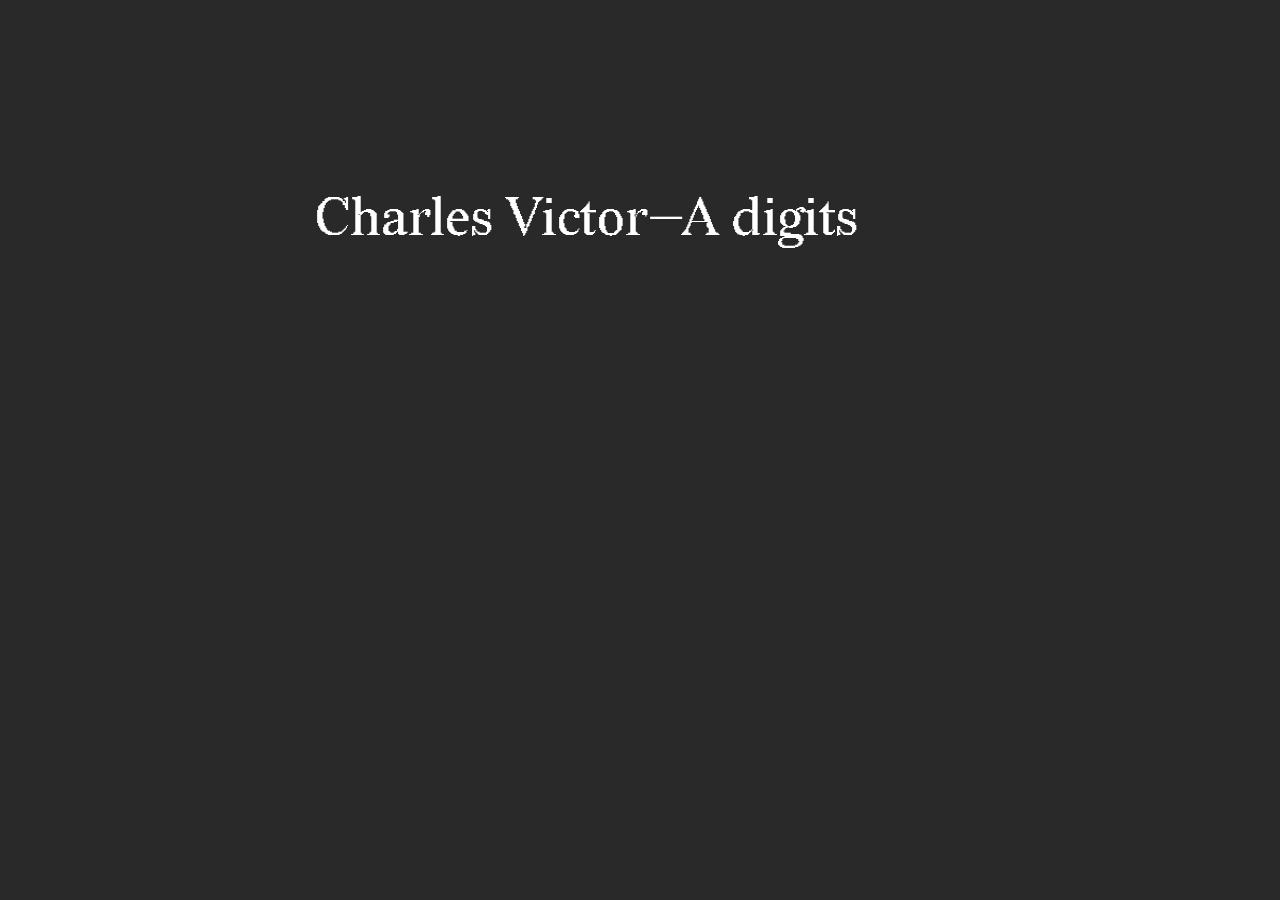
<file: Home.html>
<!DOCTYPE html>
<html allow="autoplay">

<head>
    <title>DZN & DEV | Charles Victor</title>
    <meta charset="utf-8" />
    <!-- Global site tag (gtag.js) - Google Analytics -->
<script async src="https://www.googletagmanager.com/gtag/js?id=UA-139599481-1"></script>
<script>
  window.dataLayer = window.dataLayer || [];
  function gtag(){dataLayer.push(arguments);}
  gtag('js', new Date());

  gtag('config', 'UA-139599481-1');
</script>
    <meta name="google-site-verification" content="OW7BE4UF2hSGwq8tNdKuPAsF9ZodDqz6W6bJo_2CF9w" />
    <meta content="Charles Victor, Charles Victor Design, Charles Victor Graphic Design, Charles Victor Developer Portfolio, Charles Victor Design and Development" name="keywords">
    <meta content="Charles Victor is a digital designer and developer from the San Francisco Bay Area. This is his personal website/design portfolio" name="description">
    <meta content="Design and Development by Charles Victor" name="title">
    <link rel="stylesheet" href="assets/main.css" type="text/css" />
    <link rel="icon" href="assets/LOGO-VC.png">
    <style>


  </style>
</head>

<body>
  <!-- <a class="PROJECTPDF" href="CharlesVictor-ProjectPDF.pdf" target="_blank"></a> -->

  <!-- <a class="LinkedIn" href="https://www.linkedin.com/in/charles-victor-1a66b8172/" target="_blank"></a> -->
  <!-- <a class="RESUME" href="CharlesVictor-Resume.pdf" target="_blank"></a> -->


<div class="BODYOPENING"> <h1 class="heading" data-target-resolver>
</div>


<script type="text/javascript" src="assets/script.js"></script>

<script>
function topFunction() {
  document.body.scrollTop = 0;
  document.documentElement.scrollTop = 0;
}
</script>

</body>
</html>
</file>
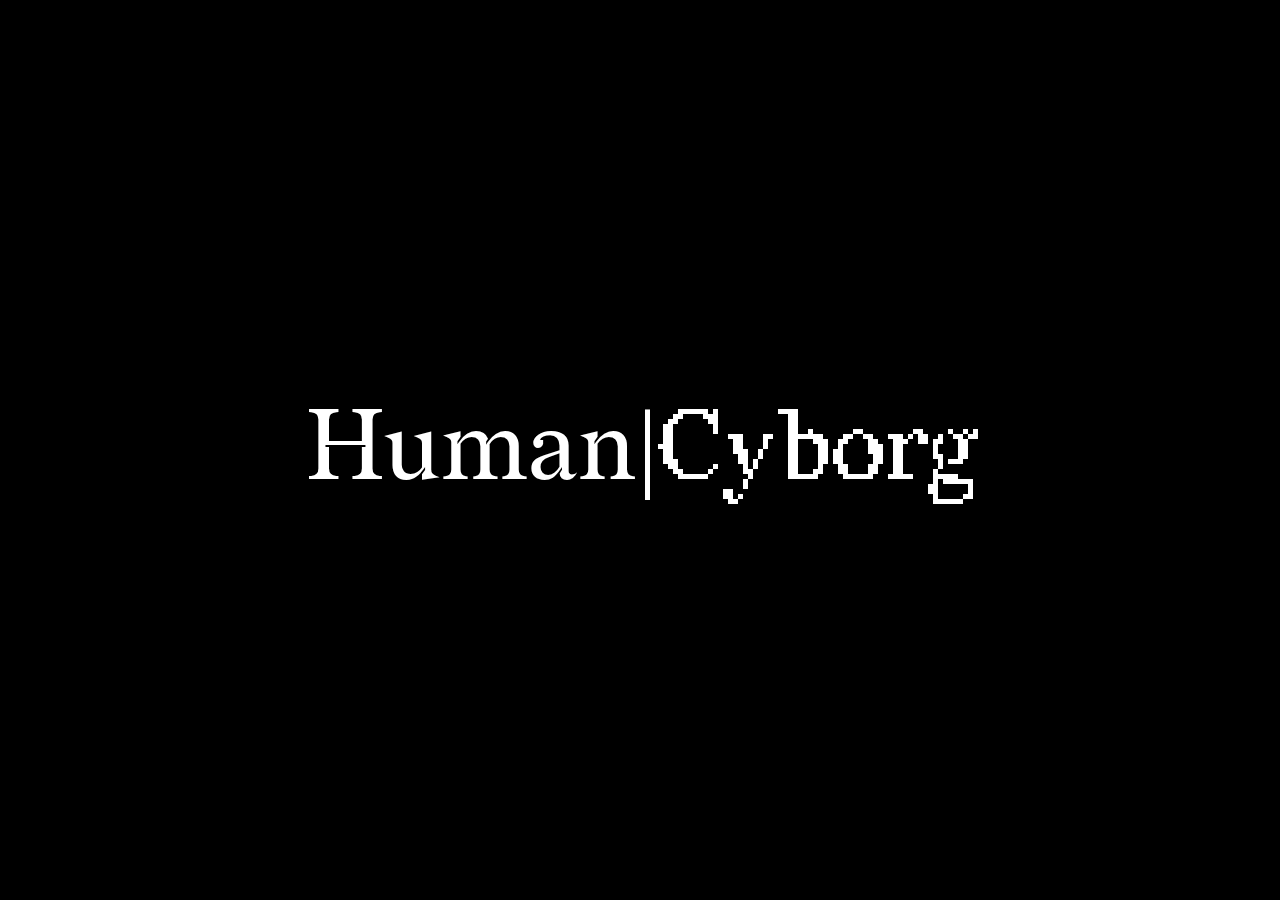
<file: Human_Cyborg/Human_Cyborg.html>
<!DOCTYPE html>
<html allow="autoplay">
<head>
<meta charset="utf-8">
<meta content="Human, Cyborg, Cyborgism, Humanism, internet, educate, campaign, Charles, Victor, webcam, Javascript, HTML, CSS, coding, Graphic Design" name="keywords">
<meta content="Human/Cyborg is a website dedicated to explaining the intersections between cyborgism and humanity. Are we any different? Are we simply trying to catogorize that which is not different at all?" name="description">
<meta content="Human/Cyborg" name="title">
<link rel="stylesheet" href="assets/main.css" type="text/css" />
<link rel="icon" href="assets/PPPICON.png">
<title>Human|Cyborg</title>
<style></style>
</head>

<body>

<div class="TEXT">
  <span class='HUMAN'>Human</span>|<span class='CYBORG'>Cyborg</span>
</div>

<div class="TEXT2">
<h1 class="heading" data-target-resolver>
</div>

<div id="container2">
  <video id="video" autoplay></video>
</div>

<div id="container1" style="display: none;">
  <canvas id="motion" width="64" height="48"></canvas>
</div>



<script src="https://ajax.googleapis.com/ajax/libs/jquery/3.3.1/jquery.min.js"></script>
<script src="https://webrtc.github.io/adapter/adapter-1.0.7.js"></script>
<script type="text/javascript" src="assets/script.js"></script>
<script type="text/javascript" src="assets/script2.js"></script>
<script type="text/javascript" src="assets/script3.js"></script>
<script>

var video = document.getElementById('video');
var canvas = document.getElementById('motion');
var score = document.getElementById('score');

function initSuccess() {
	DiffCamEngine.start();
}

function initError() {
	alert('Something went wrong.');
}

function capture(payload) {
	score.textContent = payload.score;
}

DiffCamEngine.init({
	video: video,
	motionCanvas: canvas,
	initSuccessCallback: initSuccess,
	initErrorCallback: initError,
});
</script>


</body>
</html>
</file>
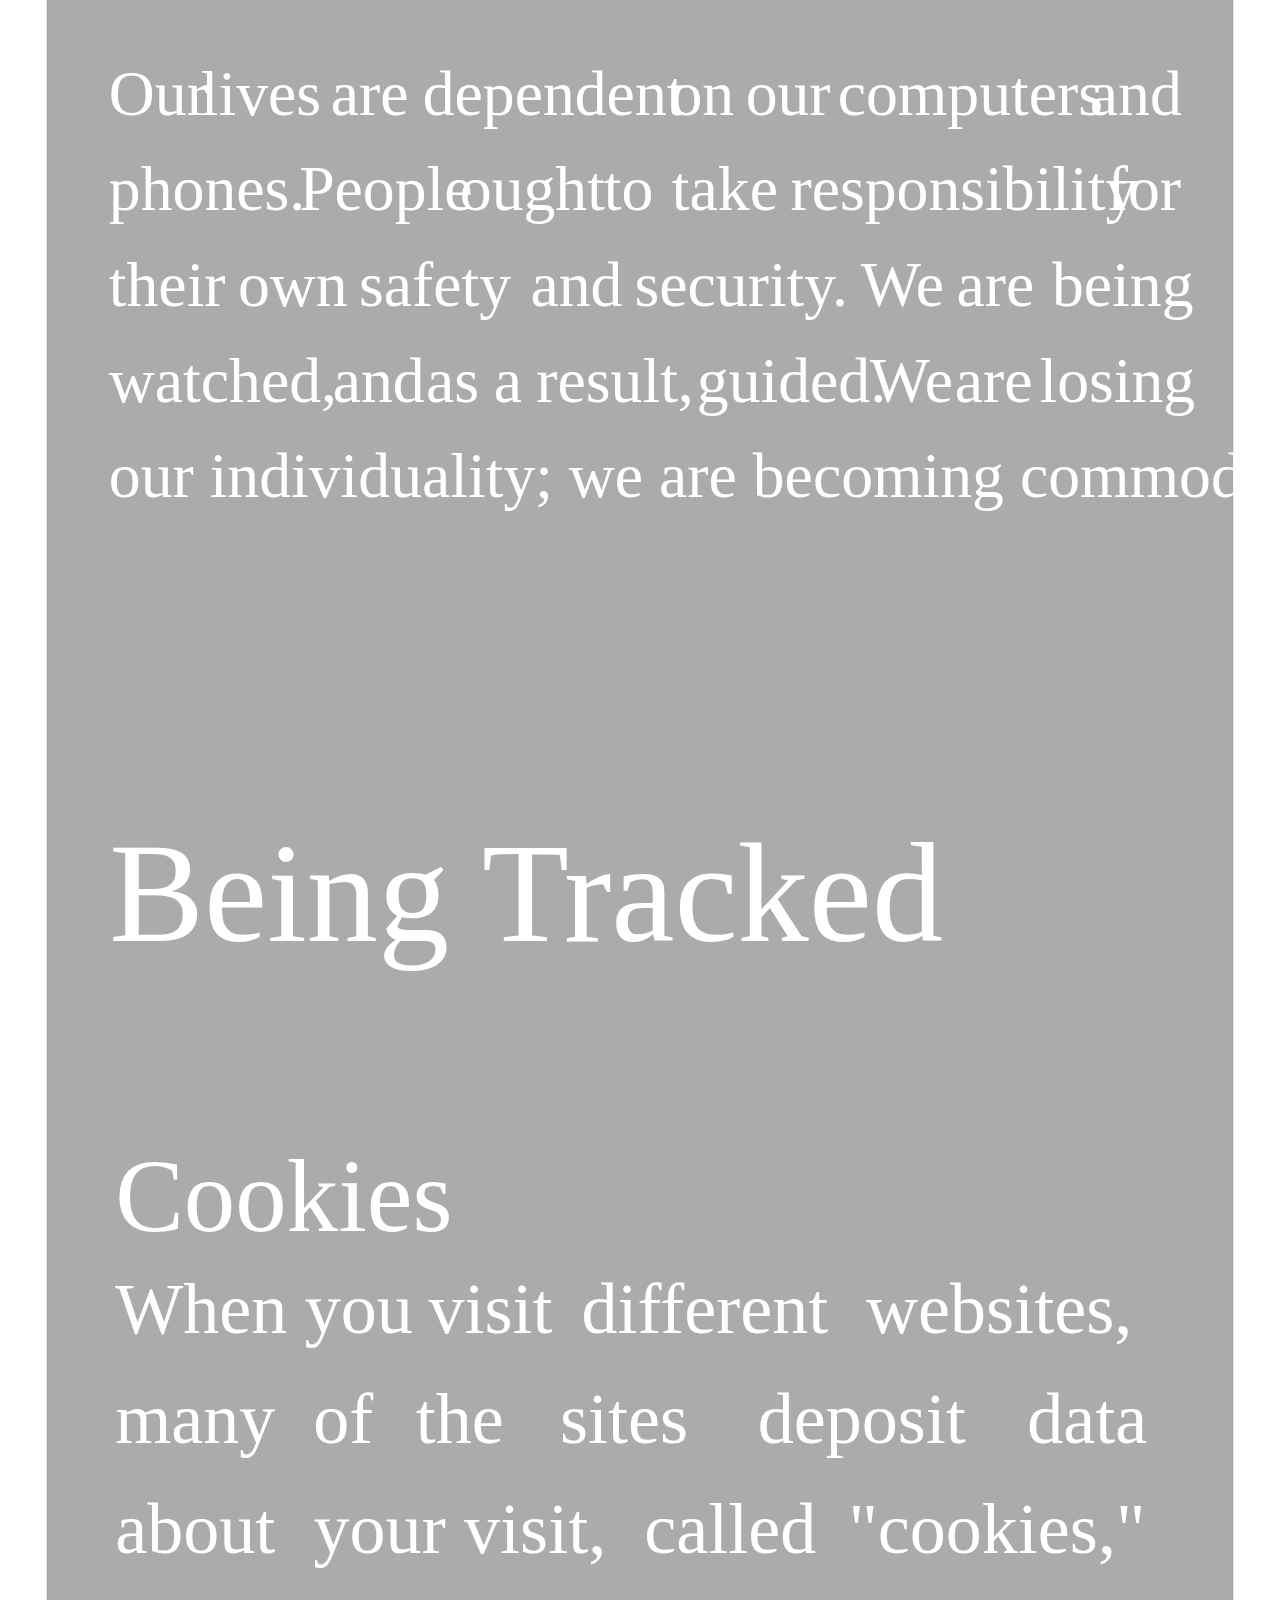
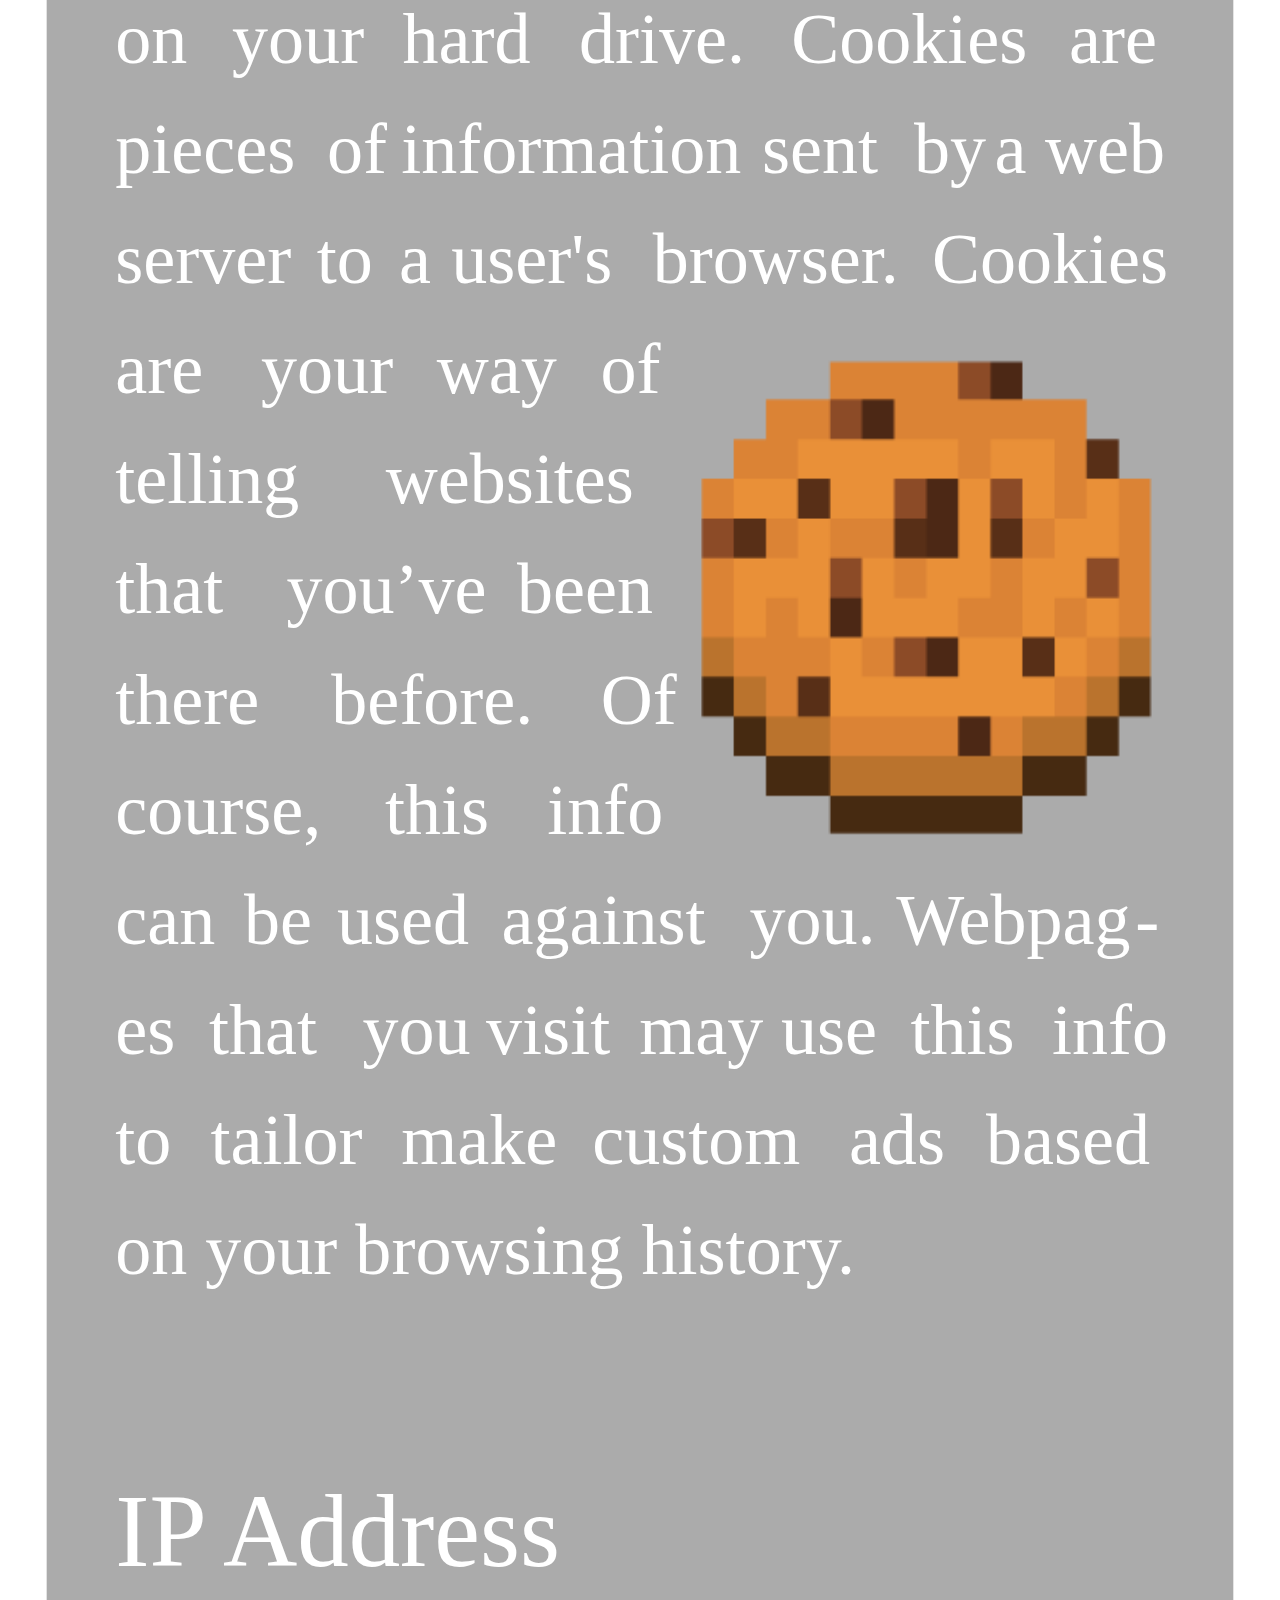
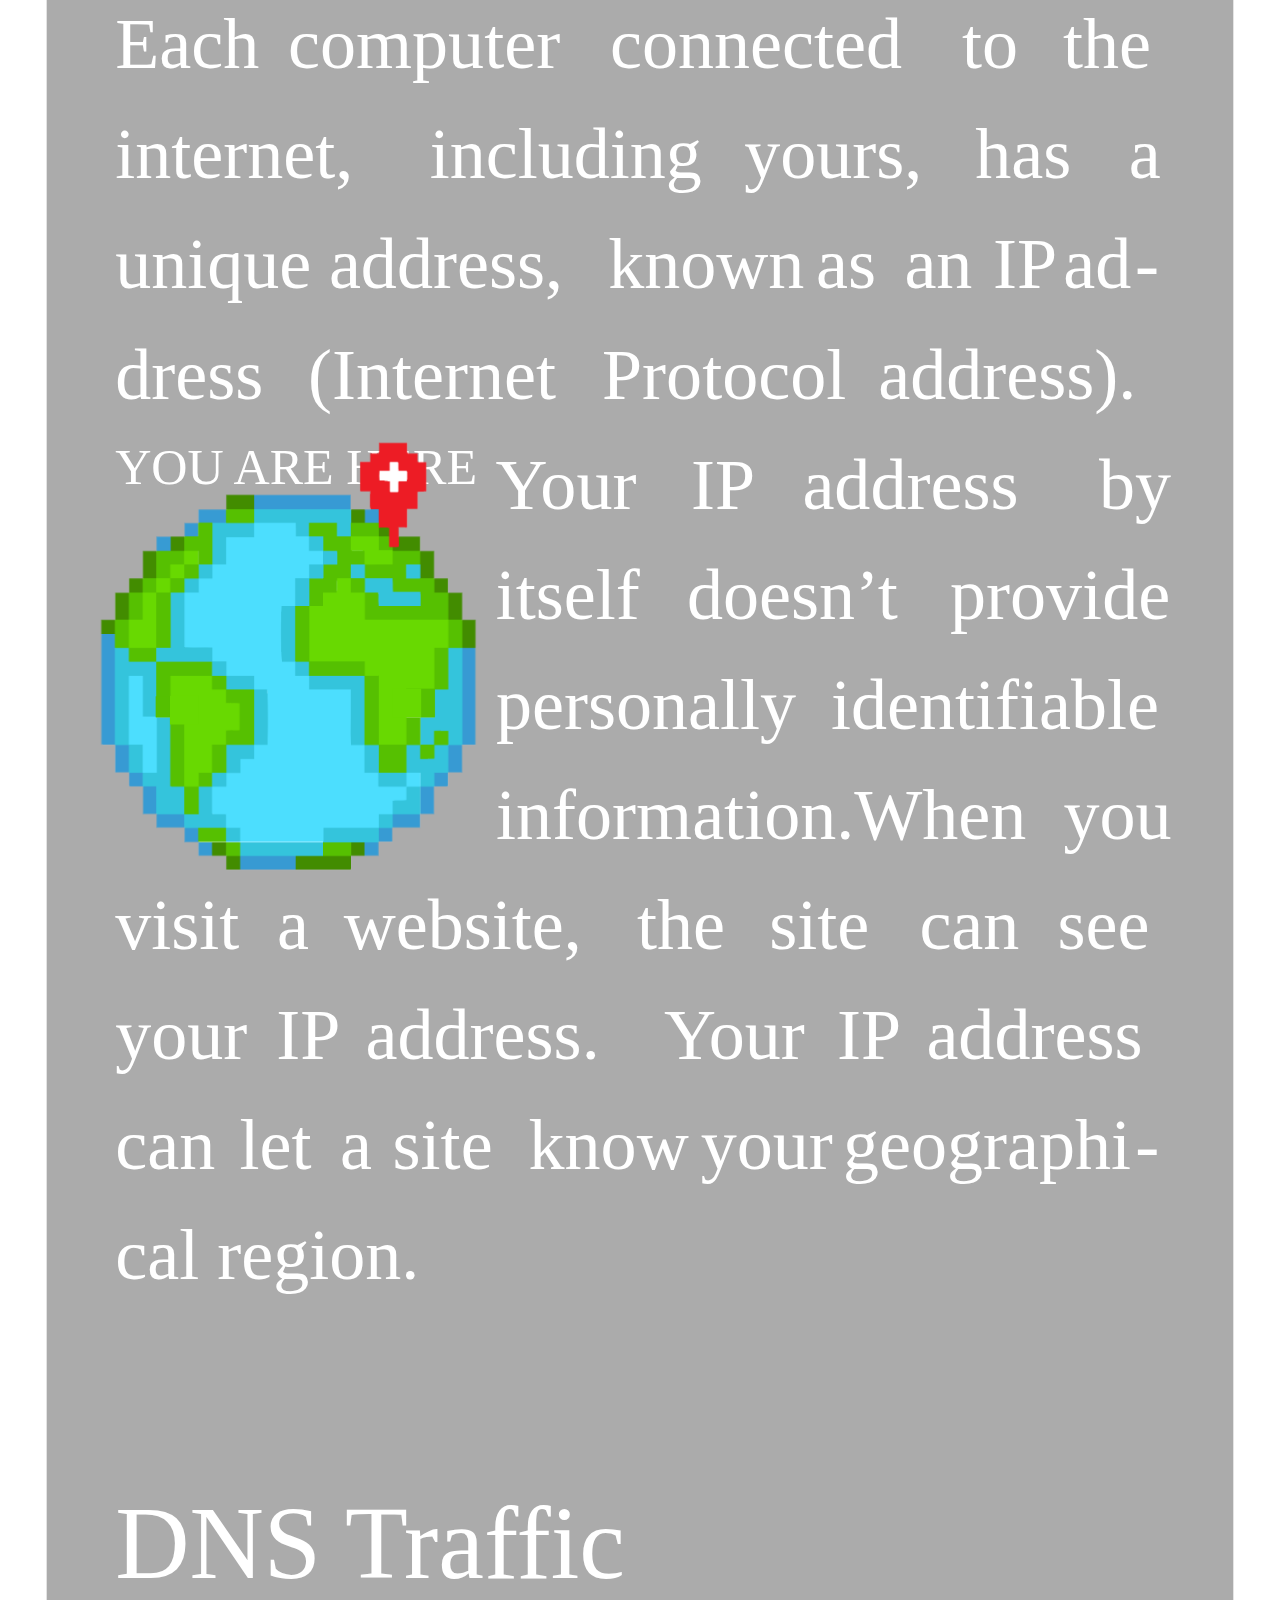
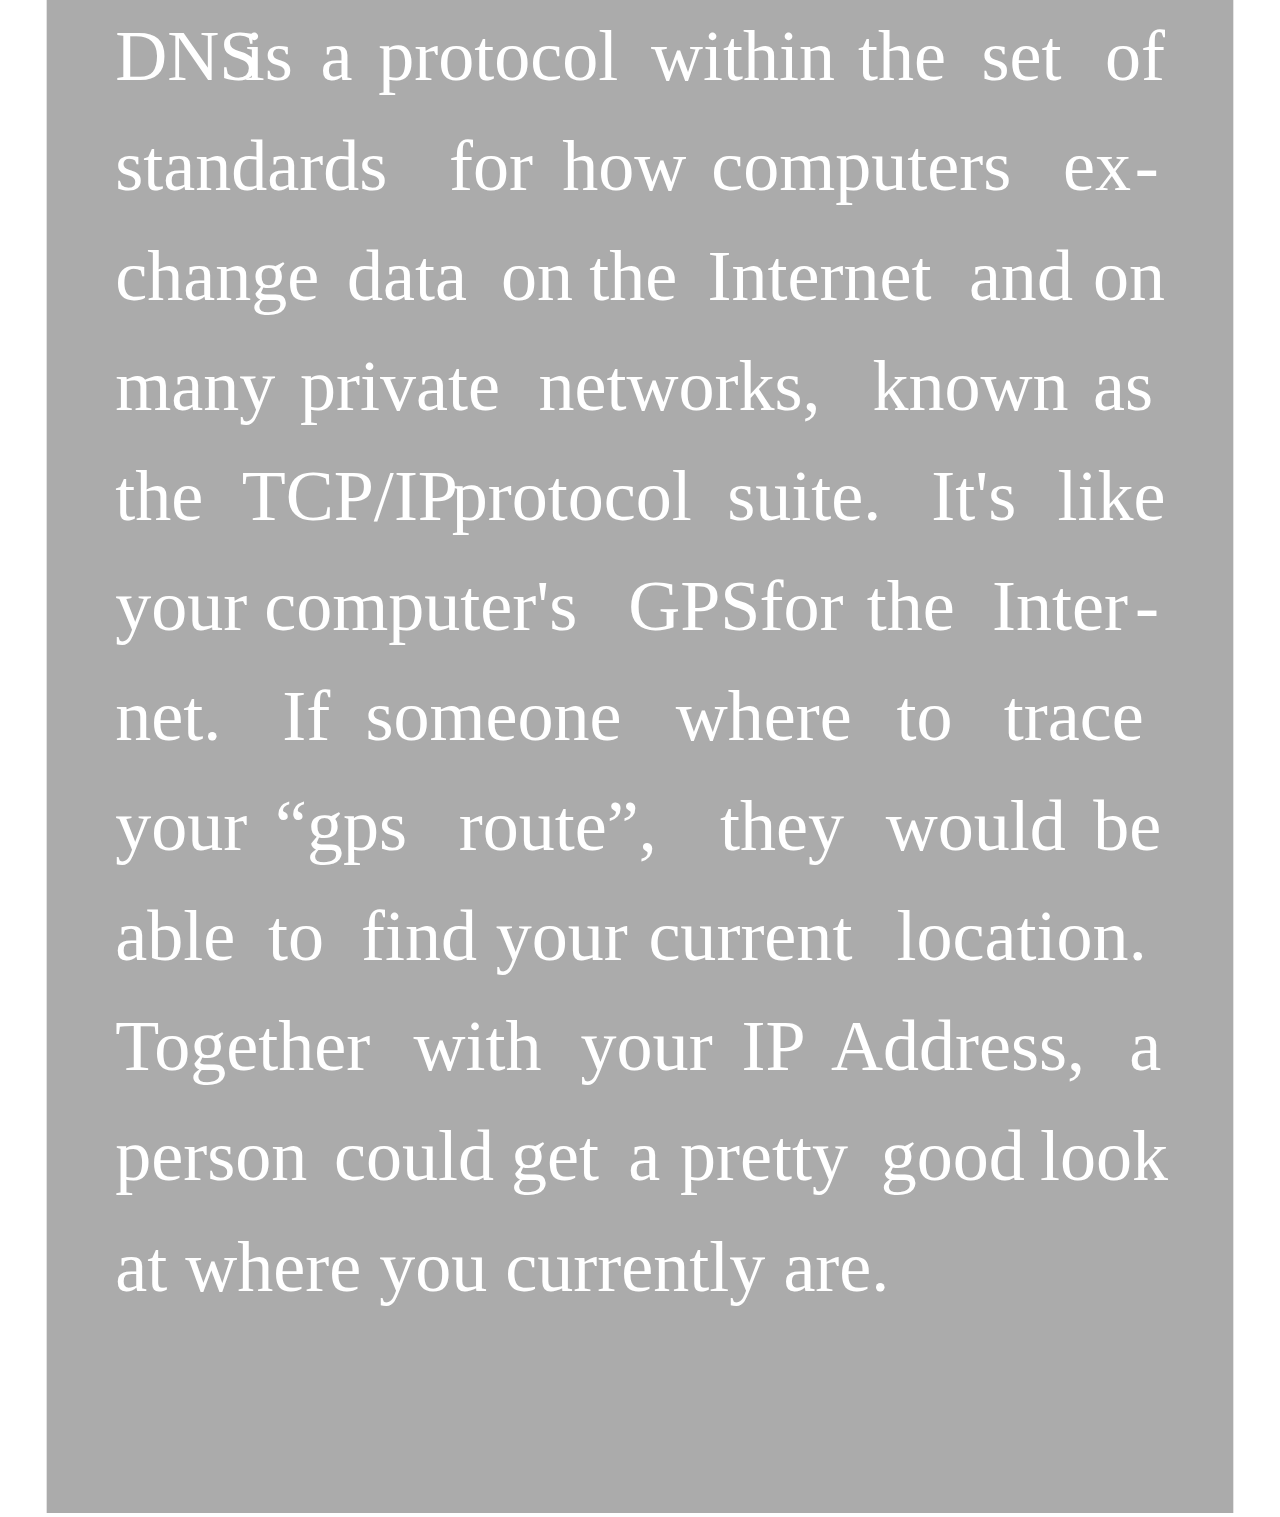
<file: POLARISWEBSITE/Concerns.html>
<!DOCTYPE html>
<html>
<head>
<meta charset="utf-8">
<meta content="stuff, to, help, search, engines, not" name="keywords">
<meta content="What this page is about." name="description">
<meta content="Display Webcam Stream" name="title">
<link rel="stylesheet" href="assets/second.css" type="text/css" />
<title>Polaris</title>
<style></style>
</head>

<body>
  <?xml version="1.0" encoding="utf-8"?>
  <!-- Generator: Adobe Illustrator 21.0.2, SVG Export Plug-In . SVG Version: 6.00 Build 0)  -->
  <svg version="1.1" xmlns="http://www.w3.org/2000/svg" xmlns:xlink="http://www.w3.org/1999/xlink" x="0px" y="0px"
  	 viewBox="0 0 768 3788" style="enable-background:new 0 0 768 3788;" xml:space="preserve">
  <style type="text/css">
  	.st0{opacity:0.33;enable-background:new    ;}
  	.st1{fill:none;}
  	.st2{fill:#FFFFFF;}
  	.st3{font-family:'LoRes15OT-NarrowRegular';}
  	.st4{font-size:38.2302px;}
  	.st5{letter-spacing:6;}
  	.st6{letter-spacing:4;}
  	.st7{letter-spacing:8;}
  	.st8{letter-spacing:1;}
  	.st9{font-family:'LoRes12OT-NarrowRegular';}
  	.st10{font-size:43.2357px;}
  	.st11{letter-spacing:13;}
  	.st12{letter-spacing:3;}
  	.st13{letter-spacing:15;}
  	.st14{letter-spacing:18;}
  	.st15{letter-spacing:36;}
  	.st16{letter-spacing:12;}
  	.st17{letter-spacing:21;}
  	.st18{font-family:'LoRes12OT-Bold';}
  	.st19{font-size:85.3654px;}
  	.st20{font-size:61.7304px;}
  	.st21{letter-spacing:9;}
  	.st22{letter-spacing:22;}
  	.st23{letter-spacing:5;}
  	.st24{letter-spacing:2;}
  	.st25{font-size:30.0701px;}
  	.st26{fill:#55C001;}
  	.st27{fill:#68D901;}
  	.st28{fill:#56C001;}
  </style>
  <g id="Layer_2_1_">
  	<g id="Layer_2">
  		<rect x="28" class="st0" width="712" height="3788"/>
  	</g>
  </g>
  <g id="Layer_1">
  	<rect x="65.3" y="37" class="st1" width="634.3" height="268.9"/>
  	<text transform="matrix(1 0 0 1 65.2939 68.8838)" class="st2 st3 st4">Our</text>
  	<text transform="matrix(1 0 0 1 105.6939 68.8838)" class="st2 st3 st4 st5"> </text>
  	<text transform="matrix(1 0 0 1 120.4939 68.8838)" class="st2 st3 st4">lives</text>
  	<text transform="matrix(1 0 0 1 183.5939 68.8838)" class="st2 st3 st4 st5"> </text>
  	<text transform="matrix(1 0 0 1 198.3939 68.8838)" class="st2 st3 st4">are</text>
  	<text transform="matrix(1 0 0 1 238.7939 68.8838)" class="st2 st3 st4 st5"> </text>
  	<text transform="matrix(1 0 0 1 253.5939 68.8838)" class="st2 st3 st4">dependent</text>
  	<text transform="matrix(1 0 0 1 387.5939 68.8838)" class="st2 st3 st4 st5"> </text>
  	<text transform="matrix(1 0 0 1 402.2939 68.8838)" class="st2 st3 st4">on</text>
  	<text transform="matrix(1 0 0 1 432.6939 68.8838)" class="st2 st3 st4 st5"> </text>
  	<text transform="matrix(1 0 0 1 447.3939 68.8838)" class="st2 st3 st4">our</text>
  	<text transform="matrix(1 0 0 1 487.8939 68.8838)" class="st2 st3 st4 st5"> </text>
  	<text transform="matrix(1 0 0 1 502.5939 68.8838)" class="st2 st3 st4">computers</text>
  	<text transform="matrix(1 0 0 1 639.1939 68.8838)" class="st2 st3 st4 st5"> </text>
  	<text transform="matrix(1 0 0 1 653.8939 68.8838)" class="st2 st3 st4">and  </text>
  	<text transform="matrix(1 0 0 1 65.2939 126.1838)" class="st2 st3 st4">phones.</text>
  	<text transform="matrix(1 0 0 1 166.4939 126.1838)" class="st2 st3 st4 st6"> </text>
  	<text transform="matrix(1 0 0 1 179.4939 126.1838)" class="st2 st3 st4">People</text>
  	<text transform="matrix(1 0 0 1 262.8939 126.1838)" class="st2 st3 st4 st6"> </text>
  	<text transform="matrix(1 0 0 1 275.8939 126.1838)" class="st2 st3 st4">ought</text>
  	<text transform="matrix(1 0 0 1 349.1939 126.1838)" class="st2 st3 st4 st6"> </text>
  	<text transform="matrix(1 0 0 1 362.2939 126.1838)" class="st2 st3 st4">to</text>
  	<text transform="matrix(1 0 0 1 390.0939 126.1838)" class="st2 st3 st4 st6"> </text>
  	<text transform="matrix(1 0 0 1 403.0939 126.1838)" class="st2 st3 st4">take</text>
  	<text transform="matrix(1 0 0 1 461.1939 126.1838)" class="st2 st3 st4 st6"> </text>
  	<text transform="matrix(1 0 0 1 474.2939 126.1838)" class="st2 st3 st4">responsibility</text>
  	<text transform="matrix(1 0 0 1 651.0939 126.1838)" class="st2 st3 st4 st6"> </text>
  	<text transform="matrix(1 0 0 1 664.0939 126.1838)" class="st2 st3 st4">for  </text>
  	<text transform="matrix(1 0 0 1 65.2939 183.5837)" class="st2 st3 st4">their</text>
  	<text transform="matrix(1 0 0 1 125.8939 183.5837)" class="st2 st3 st4 st7"> </text>
  	<text transform="matrix(1 0 0 1 142.7939 183.5837)" class="st2 st3 st4">own</text>
  	<text transform="matrix(1 0 0 1 198.4939 183.5837)" class="st2 st3 st4 st7"> </text>
  	<text transform="matrix(1 0 0 1 215.3939 183.5837)" class="st2 st3 st4">safety</text>
  	<text transform="matrix(1 0 0 1 301.3939 183.5837)" class="st2 st3 st4 st7"> </text>
  	<text transform="matrix(1 0 0 1 318.2939 183.5837)" class="st2 st3 st4">and</text>
  	<text transform="matrix(1 0 0 1 363.7939 183.5837)" class="st2 st3 st4 st7"> </text>
  	<text transform="matrix(1 0 0 1 380.6939 183.5837)" class="st2 st3 st4">security.</text>
  	<text transform="matrix(1 0 0 1 499.4939 183.5837)" class="st2 st3 st4 st7"> </text>
  	<text transform="matrix(1 0 0 1 516.3939 183.5837)" class="st2 st3 st4">We</text>
  	<text transform="matrix(1 0 0 1 556.9939 183.5837)" class="st2 st3 st4 st7"> </text>
  	<text transform="matrix(1 0 0 1 573.8939 183.5837)" class="st2 st3 st4">are</text>
  	<text transform="matrix(1 0 0 1 614.2939 183.5837)" class="st2 st3 st4 st7"> </text>
  	<text transform="matrix(1 0 0 1 631.1939 183.5837)" class="st2 st3 st4">being  </text>
  	<text transform="matrix(1 0 0 1 65.2939 240.8838)" class="st2 st3 st4">watched,</text>
  	<text transform="matrix(1 0 0 1 189.2939 240.8838)" class="st2 st3 st4 st8"> </text>
  	<text transform="matrix(1 0 0 1 199.5939 240.8838)" class="st2 st3 st4">and</text>
  	<text transform="matrix(1 0 0 1 245.1939 240.8838)" class="st2 st3 st4 st8"> </text>
  	<text transform="matrix(1 0 0 1 255.5939 240.8838)" class="st2 st3 st4">as</text>
  	<text transform="matrix(1 0 0 1 285.8939 240.8838)" class="st2 st3 st4 st8"> </text>
  	<text transform="matrix(1 0 0 1 296.2939 240.8838)" class="st2 st3 st4">a</text>
  	<text transform="matrix(1 0 0 1 311.4939 240.8838)" class="st2 st3 st4 st8"> </text>
  	<text transform="matrix(1 0 0 1 321.7939 240.8838)" class="st2 st3 st4">result,</text>
  	<text transform="matrix(1 0 0 1 407.6939 240.8838)" class="st2 st3 st4 st8"> </text>
  	<text transform="matrix(1 0 0 1 418.0939 240.8838)" class="st2 st3 st4">guided.</text>
  	<text transform="matrix(1 0 0 1 511.5939 240.8838)" class="st2 st3 st4 st8"> </text>
  	<text transform="matrix(1 0 0 1 521.8939 240.8838)" class="st2 st3 st4">We</text>
  	<text transform="matrix(1 0 0 1 562.4939 240.8838)" class="st2 st3 st4 st8"> </text>
  	<text transform="matrix(1 0 0 1 572.8939 240.8838)" class="st2 st3 st4">are</text>
  	<text transform="matrix(1 0 0 1 613.2939 240.8838)" class="st2 st3 st4 st8"> </text>
  	<text transform="matrix(1 0 0 1 623.6939 240.8838)" class="st2 st3 st4">losing  </text>
  	<text transform="matrix(1 0 0 1 65.2939 298.2837)" class="st2 st3 st4">our individuality; we are becoming commodities. </text>
  	<polygon class="st1" points="69.1,763.6 698.9,763.6 698.9,1155.5 396.2,1155.5 396.5,1483.9 699.2,1484.2 699.2,1735.2
  		69.1,1735.2 	"/>
  	<text transform="matrix(1 0 0 1 69.1377 799.6338)" class="st2 st9 st10">When</text>
  	<text transform="matrix(1 0 0 1 169.5377 799.6338)" class="st2 st9 st10 st8"> </text>
  	<text transform="matrix(1 0 0 1 182.8377 799.6338)" class="st2 st9 st10">you</text>
  	<text transform="matrix(1 0 0 1 243.7377 799.6338)" class="st2 st9 st10 st8"> </text>
  	<text transform="matrix(1 0 0 1 257.0377 799.6338)" class="st2 st9 st10">visit</text>
  	<text transform="matrix(1 0 0 1 335.6377 799.6338)" class="st2 st9 st10 st8"> </text>
  	<text transform="matrix(1 0 0 1 348.9377 799.6338)" class="st2 st9 st10">different</text>
  	<text transform="matrix(1 0 0 1 506.4377 799.6338)" class="st2 st9 st10 st8"> </text>
  	<text transform="matrix(1 0 0 1 519.6377 799.6338)" class="st2 st9 st10">websites, </text>
  	<text transform="matrix(1 0 0 1 69.1377 865.7338)" class="st2 st9 st10">many</text>
  	<text transform="matrix(1 0 0 1 162.3377 865.7338)" class="st2 st9 st10 st11"> </text>
  	<text transform="matrix(1 0 0 1 187.9377 865.7338)" class="st2 st9 st10">of</text>
  	<text transform="matrix(1 0 0 1 223.7377 865.7338)" class="st2 st9 st10 st11"> </text>
  	<text transform="matrix(1 0 0 1 249.4377 865.7338)" class="st2 st9 st10">the</text>
  	<text transform="matrix(1 0 0 1 310.3377 865.7338)" class="st2 st9 st10 st11"> </text>
  	<text transform="matrix(1 0 0 1 335.9377 865.7338)" class="st2 st9 st10">sites</text>
  	<text transform="matrix(1 0 0 1 429.0377 865.7338)" class="st2 st9 st10 st11"> </text>
  	<text transform="matrix(1 0 0 1 454.6377 865.7338)" class="st2 st9 st10">deposit</text>
  	<text transform="matrix(1 0 0 1 590.7377 865.7338)" class="st2 st9 st10 st11"> </text>
  	<text transform="matrix(1 0 0 1 616.3377 865.7338)" class="st2 st9 st10">data </text>
  	<text transform="matrix(1 0 0 1 69.1377 931.7338)" class="st2 st9 st10">about</text>
  	<text transform="matrix(1 0 0 1 173.0377 931.7338)" class="st2 st9 st10 st12"> </text>
  	<text transform="matrix(1 0 0 1 188.1377 931.7338)" class="st2 st9 st10">your</text>
  	<text transform="matrix(1 0 0 1 263.3377 931.7338)" class="st2 st9 st10 st12"> </text>
  	<text transform="matrix(1 0 0 1 278.4377 931.7338)" class="st2 st9 st10">visit,</text>
  	<text transform="matrix(1 0 0 1 371.4377 931.7338)" class="st2 st9 st10 st12"> </text>
  	<text transform="matrix(1 0 0 1 386.5377 931.7338)" class="st2 st9 st10">called</text>
  	<text transform="matrix(1 0 0 1 493.8377 931.7338)" class="st2 st9 st10 st12"> </text>
  	<text transform="matrix(1 0 0 1 509.0377 931.7338)" class="st2 st9 st10">&quot;cookies,&quot; </text>
  	<text transform="matrix(1 0 0 1 69.1377 997.8337)" class="st2 st9 st10">on</text>
  	<text transform="matrix(1 0 0 1 112.1377 997.8337)" class="st2 st9 st10 st13"> </text>
  	<text transform="matrix(1 0 0 1 139.2377 997.8337)" class="st2 st9 st10">your</text>
  	<text transform="matrix(1 0 0 1 214.4377 997.8337)" class="st2 st9 st10 st13"> </text>
  	<text transform="matrix(1 0 0 1 241.5377 997.8337)" class="st2 st9 st10">hard</text>
  	<text transform="matrix(1 0 0 1 320.3377 997.8337)" class="st2 st9 st10 st13"> </text>
  	<text transform="matrix(1 0 0 1 347.4377 997.8337)" class="st2 st9 st10">drive.</text>
  	<text transform="matrix(1 0 0 1 447.6377 997.8337)" class="st2 st9 st10 st13"> </text>
  	<text transform="matrix(1 0 0 1 474.7377 997.8337)" class="st2 st9 st10">Cookies</text>
  	<text transform="matrix(1 0 0 1 614.3377 997.8337)" class="st2 st9 st10 st13"> </text>
  	<text transform="matrix(1 0 0 1 641.4377 997.8337)" class="st2 st9 st10">are </text>
  	<text transform="matrix(1 0 0 1 69.1377 1063.8337)" class="st2 st9 st10">pieces</text>
  	<text transform="matrix(1 0 0 1 187.2377 1063.8337)" class="st2 st9 st10"> </text>
  	<text transform="matrix(1 0 0 1 196.1377 1063.8337)" class="st2 st9 st10">of</text>
  	<text transform="matrix(1 0 0 1 231.9377 1063.8337)" class="st2 st9 st10"> </text>
  	<text transform="matrix(1 0 0 1 240.7377 1063.8337)" class="st2 st9 st10">information</text>
  	<text transform="matrix(1 0 0 1 448.3377 1063.8337)" class="st2 st9 st10"> </text>
  	<text transform="matrix(1 0 0 1 457.2377 1063.8337)" class="st2 st9 st10">sent</text>
  	<text transform="matrix(1 0 0 1 539.6377 1063.8337)" class="st2 st9 st10"> </text>
  	<text transform="matrix(1 0 0 1 548.4377 1063.8337)" class="st2 st9 st10">by</text>
  	<text transform="matrix(1 0 0 1 587.8377 1063.8337)" class="st2 st9 st10"> </text>
  	<text transform="matrix(1 0 0 1 596.7377 1063.8337)" class="st2 st9 st10">a</text>
  	<text transform="matrix(1 0 0 1 618.1377 1063.8337)" class="st2 st9 st10"> </text>
  	<text transform="matrix(1 0 0 1 627.0377 1063.8337)" class="st2 st9 st10">web </text>
  	<text transform="matrix(1 0 0 1 69.1377 1129.9338)" class="st2 st9 st10">server</text>
  	<text transform="matrix(1 0 0 1 180.1377 1129.9338)" class="st2 st9 st10"> </text>
  	<text transform="matrix(1 0 0 1 190.0377 1129.9338)" class="st2 st9 st10">to</text>
  	<text transform="matrix(1 0 0 1 229.4377 1129.9338)" class="st2 st9 st10"> </text>
  	<text transform="matrix(1 0 0 1 239.3377 1129.9338)" class="st2 st9 st10">a</text>
  	<text transform="matrix(1 0 0 1 260.8377 1129.9338)" class="st2 st9 st10"> </text>
  	<text transform="matrix(1 0 0 1 270.7377 1129.9338)" class="st2 st9 st10">user&apos;s</text>
  	<text transform="matrix(1 0 0 1 381.7377 1129.9338)" class="st2 st9 st10"> </text>
  	<text transform="matrix(1 0 0 1 391.6377 1129.9338)" class="st2 st9 st10">browser.</text>
  	<text transform="matrix(1 0 0 1 549.2377 1129.9338)" class="st2 st9 st10"> </text>
  	<text transform="matrix(1 0 0 1 559.1377 1129.9338)" class="st2 st9 st10">Cookies </text>
  	<text transform="matrix(1 0 0 1 69.1377 1195.9338)" class="st2 st9 st10">are</text>
  	<text transform="matrix(1 0 0 1 126.4377 1195.9338)" class="st2 st9 st10 st14"> </text>
  	<text transform="matrix(1 0 0 1 156.6377 1195.9338)" class="st2 st9 st10">your</text>
  	<text transform="matrix(1 0 0 1 231.8377 1195.9338)" class="st2 st9 st10 st14"> </text>
  	<text transform="matrix(1 0 0 1 262.0377 1195.9338)" class="st2 st9 st10">way</text>
  	<text transform="matrix(1 0 0 1 330.1377 1195.9338)" class="st2 st9 st10 st14"> </text>
  	<text transform="matrix(1 0 0 1 360.3377 1195.9338)" class="st2 st9 st10">of </text>
  	<text transform="matrix(1 0 0 1 69.1377 1262.0338)" class="st2 st9 st10">telling</text>
  	<text transform="matrix(1 0 0 1 183.5377 1262.0338)" class="st2 st9 st10 st15"> </text>
  	<text transform="matrix(1 0 0 1 231.4377 1262.0338)" class="st2 st9 st10">websites </text>
  	<text transform="matrix(1 0 0 1 69.1377 1328.0338)" class="st2 st9 st10">that</text>
  	<text transform="matrix(1 0 0 1 147.9377 1328.0338)" class="st2 st9 st10 st16"> </text>
  	<text transform="matrix(1 0 0 1 171.8377 1328.0338)" class="st2 st9 st10">you’ve</text>
  	<text transform="matrix(1 0 0 1 286.3377 1328.0338)" class="st2 st9 st10 st16"> </text>
  	<text transform="matrix(1 0 0 1 310.2377 1328.0338)" class="st2 st9 st10">been </text>
  	<text transform="matrix(1 0 0 1 69.1377 1394.1338)" class="st2 st9 st10">there</text>
  	<text transform="matrix(1 0 0 1 165.8377 1394.1338)" class="st2 st9 st10 st17"> </text>
  	<text transform="matrix(1 0 0 1 198.7377 1394.1338)" class="st2 st9 st10">before.</text>
  	<text transform="matrix(1 0 0 1 327.5377 1394.1338)" class="st2 st9 st10 st17"> </text>
  	<text transform="matrix(1 0 0 1 360.4377 1394.1338)" class="st2 st9 st10">Of </text>
  	<text transform="matrix(1 0 0 1 69.1377 1460.1338)" class="st2 st9 st10">course,</text>
  	<text transform="matrix(1 0 0 1 205.2377 1460.1338)" class="st2 st9 st10 st11"> </text>
  	<text transform="matrix(1 0 0 1 231.0377 1460.1338)" class="st2 st9 st10">this</text>
  	<text transform="matrix(1 0 0 1 302.5377 1460.1338)" class="st2 st9 st10 st11"> </text>
  	<text transform="matrix(1 0 0 1 328.3377 1460.1338)" class="st2 st9 st10">info </text>
  	<text transform="matrix(1 0 0 1 69.1377 1526.2338)" class="st2 st9 st10">can</text>
  	<text transform="matrix(1 0 0 1 133.6377 1526.2338)" class="st2 st9 st10"> </text>
  	<text transform="matrix(1 0 0 1 146.4377 1526.2338)" class="st2 st9 st10">be</text>
  	<text transform="matrix(1 0 0 1 189.3377 1526.2338)" class="st2 st9 st10"> </text>
  	<text transform="matrix(1 0 0 1 202.2377 1526.2338)" class="st2 st9 st10">used</text>
  	<text transform="matrix(1 0 0 1 288.1377 1526.2338)" class="st2 st9 st10"> </text>
  	<text transform="matrix(1 0 0 1 300.9377 1526.2338)" class="st2 st9 st10">against</text>
  	<text transform="matrix(1 0 0 1 436.9377 1526.2338)" class="st2 st9 st10"> </text>
  	<text transform="matrix(1 0 0 1 449.7377 1526.2338)" class="st2 st9 st10">you.</text>
  	<text transform="matrix(1 0 0 1 524.9377 1526.2338)" class="st2 st9 st10"> </text>
  	<text transform="matrix(1 0 0 1 537.7377 1526.2338)" class="st2 st9 st10">Webpag</text>
  	<text transform="matrix(1 0 0 1 681.1377 1526.2338)" class="st2 st9 st10">-</text>
  	<text transform="matrix(1 0 0 1 69.1377 1592.3337)" class="st2 st9 st10">es</text>
  	<text transform="matrix(1 0 0 1 112.1377 1592.3337)" class="st2 st9 st10 st8"> </text>
  	<text transform="matrix(1 0 0 1 125.4377 1592.3337)" class="st2 st9 st10">that</text>
  	<text transform="matrix(1 0 0 1 204.1377 1592.3337)" class="st2 st9 st10 st8"> </text>
  	<text transform="matrix(1 0 0 1 217.4377 1592.3337)" class="st2 st9 st10">you</text>
  	<text transform="matrix(1 0 0 1 278.3377 1592.3337)" class="st2 st9 st10 st8"> </text>
  	<text transform="matrix(1 0 0 1 291.6377 1592.3337)" class="st2 st9 st10">visit</text>
  	<text transform="matrix(1 0 0 1 370.2377 1592.3337)" class="st2 st9 st10 st8"> </text>
  	<text transform="matrix(1 0 0 1 383.5377 1592.3337)" class="st2 st9 st10">may</text>
  	<text transform="matrix(1 0 0 1 455.2377 1592.3337)" class="st2 st9 st10 st8"> </text>
  	<text transform="matrix(1 0 0 1 468.5377 1592.3337)" class="st2 st9 st10">use</text>
  	<text transform="matrix(1 0 0 1 532.9377 1592.3337)" class="st2 st9 st10 st8"> </text>
  	<text transform="matrix(1 0 0 1 546.2377 1592.3337)" class="st2 st9 st10">this</text>
  	<text transform="matrix(1 0 0 1 617.8377 1592.3337)" class="st2 st9 st10 st8"> </text>
  	<text transform="matrix(1 0 0 1 631.1377 1592.3337)" class="st2 st9 st10">info </text>
  	<text transform="matrix(1 0 0 1 69.1377 1658.3337)" class="st2 st9 st10">to</text>
  	<text transform="matrix(1 0 0 1 108.5377 1658.3337)" class="st2 st9 st10 st5"> </text>
  	<text transform="matrix(1 0 0 1 126.3377 1658.3337)" class="st2 st9 st10">tailor</text>
  	<text transform="matrix(1 0 0 1 222.9377 1658.3337)" class="st2 st9 st10 st5"> </text>
  	<text transform="matrix(1 0 0 1 240.7377 1658.3337)" class="st2 st9 st10">make</text>
  	<text transform="matrix(1 0 0 1 337.5377 1658.3337)" class="st2 st9 st10 st5"> </text>
  	<text transform="matrix(1 0 0 1 355.3377 1658.3337)" class="st2 st9 st10">custom</text>
  	<text transform="matrix(1 0 0 1 491.5377 1658.3337)" class="st2 st9 st10 st5"> </text>
  	<text transform="matrix(1 0 0 1 509.3377 1658.3337)" class="st2 st9 st10">ads</text>
  	<text transform="matrix(1 0 0 1 573.8377 1658.3337)" class="st2 st9 st10 st5"> </text>
  	<text transform="matrix(1 0 0 1 591.6377 1658.3337)" class="st2 st9 st10">based </text>
  	<text transform="matrix(1 0 0 1 69.1377 1724.4338)" class="st2 st9 st10">on your browsing history.</text>
  	<text transform="matrix(1 0 0 1 65.5342 564.3838)" class="st2 st18 st19">Being Tracked</text>
  	<text transform="matrix(1 0 0 1 69.1367 738.4541)" class="st2 st18 st20">Cookies</text>
  	<polygon class="st1" points="698.9,1924.9 69.1,1924.9 69.1,2192.9 297.3,2193.2 297.7,2454.9 69.1,2454.9 69.1,2702 699.2,2702
  		"/>
  	<text transform="matrix(1 0 0 1 69.1377 1960.9932)" class="st2 st9 st10">Each</text>
  	<text transform="matrix(1 0 0 1 151.5377 1960.9932)" class="st2 st9 st10 st21"> </text>
  	<text transform="matrix(1 0 0 1 172.8377 1960.9932)" class="st2 st9 st10">computer</text>
  	<text transform="matrix(1 0 0 1 344.7377 1960.9932)" class="st2 st9 st10 st21"> </text>
  	<text transform="matrix(1 0 0 1 366.0377 1960.9932)" class="st2 st9 st10">connected</text>
  	<text transform="matrix(1 0 0 1 555.8377 1960.9932)" class="st2 st9 st10 st21"> </text>
  	<text transform="matrix(1 0 0 1 577.1377 1960.9932)" class="st2 st9 st10">to</text>
  	<text transform="matrix(1 0 0 1 616.5377 1960.9932)" class="st2 st9 st10 st21"> </text>
  	<text transform="matrix(1 0 0 1 637.8377 1960.9932)" class="st2 st9 st10">the </text>
  	<text transform="matrix(1 0 0 1 69.1377 2027.0931)" class="st2 st9 st10">internet,</text>
  	<text transform="matrix(1 0 0 1 230.2377 2027.0931)" class="st2 st9 st10 st13"> </text>
  	<text transform="matrix(1 0 0 1 257.8377 2027.0931)" class="st2 st9 st10">including</text>
  	<text transform="matrix(1 0 0 1 418.8377 2027.0931)" class="st2 st9 st10 st13"> </text>
  	<text transform="matrix(1 0 0 1 446.5377 2027.0931)" class="st2 st9 st10">yours,</text>
  	<text transform="matrix(1 0 0 1 557.4377 2027.0931)" class="st2 st9 st10 st13"> </text>
  	<text transform="matrix(1 0 0 1 585.1377 2027.0931)" class="st2 st9 st10">has</text>
  	<text transform="matrix(1 0 0 1 649.6377 2027.0931)" class="st2 st9 st10 st13"> </text>
  	<text transform="matrix(1 0 0 1 677.2377 2027.0931)" class="st2 st9 st10">a </text>
  	<text transform="matrix(1 0 0 1 69.1377 2093.0933)" class="st2 st9 st10">unique</text>
  	<text transform="matrix(1 0 0 1 187.2377 2093.0933)" class="st2 st9 st10"> </text>
  	<text transform="matrix(1 0 0 1 197.3377 2093.0933)" class="st2 st9 st10">address,</text>
  	<text transform="matrix(1 0 0 1 354.8377 2093.0933)" class="st2 st9 st10"> </text>
  	<text transform="matrix(1 0 0 1 364.9377 2093.0933)" class="st2 st9 st10">known</text>
  	<text transform="matrix(1 0 0 1 479.5377 2093.0933)" class="st2 st9 st10"> </text>
  	<text transform="matrix(1 0 0 1 489.6377 2093.0933)" class="st2 st9 st10">as</text>
  	<text transform="matrix(1 0 0 1 532.6377 2093.0933)" class="st2 st9 st10"> </text>
  	<text transform="matrix(1 0 0 1 542.6377 2093.0933)" class="st2 st9 st10">an</text>
  	<text transform="matrix(1 0 0 1 585.6377 2093.0933)" class="st2 st9 st10"> </text>
  	<text transform="matrix(1 0 0 1 595.7377 2093.0933)" class="st2 st9 st10">IP</text>
  	<text transform="matrix(1 0 0 1 627.8377 2093.0933)" class="st2 st9 st10"> </text>
  	<text transform="matrix(1 0 0 1 637.9377 2093.0933)" class="st2 st9 st10">ad</text>
  	<text transform="matrix(1 0 0 1 680.9377 2093.0933)" class="st2 st9 st10">-</text>
  	<text transform="matrix(1 0 0 1 69.1377 2159.1931)" class="st2 st9 st10">dress</text>
  	<text transform="matrix(1 0 0 1 169.4377 2159.1931)" class="st2 st9 st10 st12"> </text>
  	<text transform="matrix(1 0 0 1 184.8377 2159.1931)" class="st2 st9 st10">(Internet</text>
  	<text transform="matrix(1 0 0 1 345.8377 2159.1931)" class="st2 st9 st10 st12"> </text>
  	<text transform="matrix(1 0 0 1 361.2377 2159.1931)" class="st2 st9 st10">Protocol</text>
  	<text transform="matrix(1 0 0 1 511.5377 2159.1931)" class="st2 st9 st10 st12"> </text>
  	<text transform="matrix(1 0 0 1 526.9377 2159.1931)" class="st2 st9 st10">address). </text>
  	<text transform="matrix(1 0 0 1 297.3377 2225.1931)" class="st2 st9 st10">Your</text>
  	<text transform="matrix(1 0 0 1 379.7377 2225.1931)" class="st2 st9 st10 st22"> </text>
  	<text transform="matrix(1 0 0 1 414.5377 2225.1931)" class="st2 st9 st10">IP</text>
  	<text transform="matrix(1 0 0 1 446.7377 2225.1931)" class="st2 st9 st10 st22"> </text>
  	<text transform="matrix(1 0 0 1 481.4377 2225.1931)" class="st2 st9 st10">address</text>
  	<text transform="matrix(1 0 0 1 624.7377 2225.1931)" class="st2 st9 st10 st22"> </text>
  	<text transform="matrix(1 0 0 1 659.4377 2225.1931)" class="st2 st9 st10">by </text>
  	<text transform="matrix(1 0 0 1 297.4377 2291.2932)" class="st2 st9 st10">itself</text>
  	<text transform="matrix(1 0 0 1 394.0377 2291.2932)" class="st2 st9 st10 st5"> </text>
  	<text transform="matrix(1 0 0 1 412.2377 2291.2932)" class="st2 st9 st10">doesn’t</text>
  	<text transform="matrix(1 0 0 1 551.8377 2291.2932)" class="st2 st9 st10 st5"> </text>
  	<text transform="matrix(1 0 0 1 570.0377 2291.2932)" class="st2 st9 st10">provide </text>
  	<text transform="matrix(1 0 0 1 297.5377 2357.2932)" class="st2 st9 st10">personally</text>
  	<text transform="matrix(1 0 0 1 480.0377 2357.2932)" class="st2 st9 st10 st5"> </text>
  	<text transform="matrix(1 0 0 1 498.5377 2357.2932)" class="st2 st9 st10">identifiable </text>
  	<text transform="matrix(1 0 0 1 297.6377 2423.3931)" class="st2 st9 st10">information.When</text>
  	<text transform="matrix(1 0 0 1 620.0377 2423.3931)" class="st2 st9 st10 st5"> </text>
  	<text transform="matrix(1 0 0 1 638.0377 2423.3931)" class="st2 st9 st10">you </text>
  	<text transform="matrix(1 0 0 1 69.1377 2489.3931)" class="st2 st9 st10">visit</text>
  	<text transform="matrix(1 0 0 1 147.7377 2489.3931)" class="st2 st9 st10 st5"> </text>
  	<text transform="matrix(1 0 0 1 166.2377 2489.3931)" class="st2 st9 st10">a</text>
  	<text transform="matrix(1 0 0 1 187.7377 2489.3931)" class="st2 st9 st10 st5"> </text>
  	<text transform="matrix(1 0 0 1 206.2377 2489.3931)" class="st2 st9 st10">website,</text>
  	<text transform="matrix(1 0 0 1 363.7377 2489.3931)" class="st2 st9 st10 st5"> </text>
  	<text transform="matrix(1 0 0 1 382.2377 2489.3931)" class="st2 st9 st10">the</text>
  	<text transform="matrix(1 0 0 1 443.1377 2489.3931)" class="st2 st9 st10 st5"> </text>
  	<text transform="matrix(1 0 0 1 461.5377 2489.3931)" class="st2 st9 st10">site</text>
  	<text transform="matrix(1 0 0 1 533.1377 2489.3931)" class="st2 st9 st10 st5"> </text>
  	<text transform="matrix(1 0 0 1 551.6377 2489.3931)" class="st2 st9 st10">can</text>
  	<text transform="matrix(1 0 0 1 616.0377 2489.3931)" class="st2 st9 st10 st5"> </text>
  	<text transform="matrix(1 0 0 1 634.5377 2489.3931)" class="st2 st9 st10">see </text>
  	<text transform="matrix(1 0 0 1 69.1377 2555.4932)" class="st2 st9 st10">your</text>
  	<text transform="matrix(1 0 0 1 144.3377 2555.4932)" class="st2 st9 st10 st21"> </text>
  	<text transform="matrix(1 0 0 1 165.7377 2555.4932)" class="st2 st9 st10">IP</text>
  	<text transform="matrix(1 0 0 1 197.9377 2555.4932)" class="st2 st9 st10 st21"> </text>
  	<text transform="matrix(1 0 0 1 219.3377 2555.4932)" class="st2 st9 st10">address.</text>
  	<text transform="matrix(1 0 0 1 376.9377 2555.4932)" class="st2 st9 st10 st21"> </text>
  	<text transform="matrix(1 0 0 1 398.3377 2555.4932)" class="st2 st9 st10">Your</text>
  	<text transform="matrix(1 0 0 1 480.7377 2555.4932)" class="st2 st9 st10 st21"> </text>
  	<text transform="matrix(1 0 0 1 502.1377 2555.4932)" class="st2 st9 st10">IP</text>
  	<text transform="matrix(1 0 0 1 534.3377 2555.4932)" class="st2 st9 st10 st21"> </text>
  	<text transform="matrix(1 0 0 1 555.8377 2555.4932)" class="st2 st9 st10">address </text>
  	<text transform="matrix(1 0 0 1 69.1377 2621.4932)" class="st2 st9 st10">can</text>
  	<text transform="matrix(1 0 0 1 133.6377 2621.4932)" class="st2 st9 st10"> </text>
  	<text transform="matrix(1 0 0 1 143.7377 2621.4932)" class="st2 st9 st10">let</text>
  	<text transform="matrix(1 0 0 1 193.7377 2621.4932)" class="st2 st9 st10"> </text>
  	<text transform="matrix(1 0 0 1 203.9377 2621.4932)" class="st2 st9 st10">a</text>
  	<text transform="matrix(1 0 0 1 225.3377 2621.4932)" class="st2 st9 st10"> </text>
  	<text transform="matrix(1 0 0 1 235.5377 2621.4932)" class="st2 st9 st10">site</text>
  	<text transform="matrix(1 0 0 1 307.0377 2621.4932)" class="st2 st9 st10"> </text>
  	<text transform="matrix(1 0 0 1 317.1377 2621.4932)" class="st2 st9 st10">know</text>
  	<text transform="matrix(1 0 0 1 410.3377 2621.4932)" class="st2 st9 st10"> </text>
  	<text transform="matrix(1 0 0 1 420.4377 2621.4932)" class="st2 st9 st10">your</text>
  	<text transform="matrix(1 0 0 1 495.6377 2621.4932)" class="st2 st9 st10"> </text>
  	<text transform="matrix(1 0 0 1 505.7377 2621.4932)" class="st2 st9 st10">geographi</text>
  	<text transform="matrix(1 0 0 1 681.1377 2621.4932)" class="st2 st9 st10">-</text>
  	<text transform="matrix(1 0 0 1 69.1377 2687.5933)" class="st2 st9 st10">cal region.  </text>
  	<text transform="matrix(1 0 0 1 69.1367 1899.8135)" class="st2 st18 st20">IP Address</text>
  	<polygon class="st1" points="69.1,3421.7 69.1,3700 699.2,3700 698.9,2891.7 69.1,2891.7 69.1,3159.7 	"/>
  	<text transform="matrix(1 0 0 1 69.1377 2927.792)" class="st2 st9 st10">DNS</text>
  	<text transform="matrix(1 0 0 1 133.6377 2927.792)" class="st2 st9 st10 st8"> </text>
  	<text transform="matrix(1 0 0 1 146.8377 2927.792)" class="st2 st9 st10">is</text>
  	<text transform="matrix(1 0 0 1 179.0377 2927.792)" class="st2 st9 st10 st8"> </text>
  	<text transform="matrix(1 0 0 1 192.2377 2927.792)" class="st2 st9 st10">a</text>
  	<text transform="matrix(1 0 0 1 213.7377 2927.792)" class="st2 st9 st10 st8"> </text>
  	<text transform="matrix(1 0 0 1 226.9377 2927.792)" class="st2 st9 st10">protocol</text>
  	<text transform="matrix(1 0 0 1 377.3377 2927.792)" class="st2 st9 st10 st8"> </text>
  	<text transform="matrix(1 0 0 1 390.5377 2927.792)" class="st2 st9 st10">within</text>
  	<text transform="matrix(1 0 0 1 501.4377 2927.792)" class="st2 st9 st10 st8"> </text>
  	<text transform="matrix(1 0 0 1 514.7377 2927.792)" class="st2 st9 st10">the</text>
  	<text transform="matrix(1 0 0 1 575.5377 2927.792)" class="st2 st9 st10 st8"> </text>
  	<text transform="matrix(1 0 0 1 588.8377 2927.792)" class="st2 st9 st10">set</text>
  	<text transform="matrix(1 0 0 1 649.7377 2927.792)" class="st2 st9 st10 st8"> </text>
  	<text transform="matrix(1 0 0 1 662.9377 2927.792)" class="st2 st9 st10">of </text>
  	<text transform="matrix(1 0 0 1 69.1377 2993.8921)" class="st2 st9 st10">standards</text>
  	<text transform="matrix(1 0 0 1 251.7377 2993.8921)" class="st2 st9 st10 st23"> </text>
  	<text transform="matrix(1 0 0 1 269.4377 2993.8921)" class="st2 st9 st10">for</text>
  	<text transform="matrix(1 0 0 1 319.6377 2993.8921)" class="st2 st9 st10 st23"> </text>
  	<text transform="matrix(1 0 0 1 337.3377 2993.8921)" class="st2 st9 st10">how</text>
  	<text transform="matrix(1 0 0 1 409.0377 2993.8921)" class="st2 st9 st10 st23"> </text>
  	<text transform="matrix(1 0 0 1 426.7377 2993.8921)" class="st2 st9 st10">computers</text>
  	<text transform="matrix(1 0 0 1 620.1377 2993.8921)" class="st2 st9 st10 st23"> </text>
  	<text transform="matrix(1 0 0 1 637.8377 2993.8921)" class="st2 st9 st10">ex</text>
  	<text transform="matrix(1 0 0 1 680.8377 2993.8921)" class="st2 st9 st10">-</text>
  	<text transform="matrix(1 0 0 1 69.1377 3059.8921)" class="st2 st9 st10">change</text>
  	<text transform="matrix(1 0 0 1 198.0377 3059.8921)" class="st2 st9 st10"> </text>
  	<text transform="matrix(1 0 0 1 208.1377 3059.8921)" class="st2 st9 st10">data</text>
  	<text transform="matrix(1 0 0 1 290.4377 3059.8921)" class="st2 st9 st10"> </text>
  	<text transform="matrix(1 0 0 1 300.5377 3059.8921)" class="st2 st9 st10">on</text>
  	<text transform="matrix(1 0 0 1 343.5377 3059.8921)" class="st2 st9 st10"> </text>
  	<text transform="matrix(1 0 0 1 353.5377 3059.8921)" class="st2 st9 st10">the</text>
  	<text transform="matrix(1 0 0 1 414.4377 3059.8921)" class="st2 st9 st10"> </text>
  	<text transform="matrix(1 0 0 1 424.5377 3059.8921)" class="st2 st9 st10">Internet</text>
  	<text transform="matrix(1 0 0 1 571.2377 3059.8921)" class="st2 st9 st10"> </text>
  	<text transform="matrix(1 0 0 1 581.3377 3059.8921)" class="st2 st9 st10">and</text>
  	<text transform="matrix(1 0 0 1 645.7377 3059.8921)" class="st2 st9 st10"> </text>
  	<text transform="matrix(1 0 0 1 655.8377 3059.8921)" class="st2 st9 st10">on </text>
  	<text transform="matrix(1 0 0 1 69.1377 3125.9919)" class="st2 st9 st10">many</text>
  	<text transform="matrix(1 0 0 1 162.3377 3125.9919)" class="st2 st9 st10 st23"> </text>
  	<text transform="matrix(1 0 0 1 180.0377 3125.9919)" class="st2 st9 st10">private</text>
  	<text transform="matrix(1 0 0 1 305.3377 3125.9919)" class="st2 st9 st10 st23"> </text>
  	<text transform="matrix(1 0 0 1 323.0377 3125.9919)" class="st2 st9 st10">networks,</text>
  	<text transform="matrix(1 0 0 1 505.7377 3125.9919)" class="st2 st9 st10 st23"> </text>
  	<text transform="matrix(1 0 0 1 523.4377 3125.9919)" class="st2 st9 st10">known</text>
  	<text transform="matrix(1 0 0 1 638.1377 3125.9919)" class="st2 st9 st10 st23"> </text>
  	<text transform="matrix(1 0 0 1 655.8377 3125.9919)" class="st2 st9 st10">as </text>
  	<text transform="matrix(1 0 0 1 69.1377 3191.9919)" class="st2 st9 st10">the</text>
  	<text transform="matrix(1 0 0 1 130.0377 3191.9919)" class="st2 st9 st10 st12"> </text>
  	<text transform="matrix(1 0 0 1 145.0377 3191.9919)" class="st2 st9 st10">TCP/IP</text>
  	<text transform="matrix(1 0 0 1 255.9377 3191.9919)" class="st2 st9 st10 st12"> </text>
  	<text transform="matrix(1 0 0 1 271.0377 3191.9919)" class="st2 st9 st10">protocol</text>
  	<text transform="matrix(1 0 0 1 421.3377 3191.9919)" class="st2 st9 st10 st12"> </text>
  	<text transform="matrix(1 0 0 1 436.3377 3191.9919)" class="st2 st9 st10">suite.</text>
  	<text transform="matrix(1 0 0 1 543.7377 3191.9919)" class="st2 st9 st10 st12"> </text>
  	<text transform="matrix(1 0 0 1 558.7377 3191.9919)" class="st2 st9 st10">It&apos;s</text>
  	<text transform="matrix(1 0 0 1 619.5377 3191.9919)" class="st2 st9 st10 st12"> </text>
  	<text transform="matrix(1 0 0 1 634.5377 3191.9919)" class="st2 st9 st10">like </text>
  	<text transform="matrix(1 0 0 1 69.1377 3258.092)" class="st2 st9 st10">your</text>
  	<text transform="matrix(1 0 0 1 144.3377 3258.092)" class="st2 st9 st10 st24"> </text>
  	<text transform="matrix(1 0 0 1 158.5377 3258.092)" class="st2 st9 st10">computer&apos;s</text>
  	<text transform="matrix(1 0 0 1 362.6377 3258.092)" class="st2 st9 st10 st24"> </text>
  	<text transform="matrix(1 0 0 1 376.9377 3258.092)" class="st2 st9 st10">GPS</text>
  	<text transform="matrix(1 0 0 1 441.4377 3258.092)" class="st2 st9 st10 st24"> </text>
  	<text transform="matrix(1 0 0 1 455.6377 3258.092)" class="st2 st9 st10">for</text>
  	<text transform="matrix(1 0 0 1 505.7377 3258.092)" class="st2 st9 st10 st24"> </text>
  	<text transform="matrix(1 0 0 1 520.0377 3258.092)" class="st2 st9 st10">the</text>
  	<text transform="matrix(1 0 0 1 580.8377 3258.092)" class="st2 st9 st10 st24"> </text>
  	<text transform="matrix(1 0 0 1 595.1377 3258.092)" class="st2 st9 st10">Inter</text>
  	<text transform="matrix(1 0 0 1 681.0377 3258.092)" class="st2 st9 st10">-</text>
  	<text transform="matrix(1 0 0 1 69.1377 3324.092)" class="st2 st9 st10">net.</text>
  	<text transform="matrix(1 0 0 1 144.3377 3324.092)" class="st2 st9 st10 st11"> </text>
  	<text transform="matrix(1 0 0 1 169.3377 3324.092)" class="st2 st9 st10">If</text>
  	<text transform="matrix(1 0 0 1 194.2377 3324.092)" class="st2 st9 st10 st11"> </text>
  	<text transform="matrix(1 0 0 1 219.2377 3324.092)" class="st2 st9 st10">someone</text>
  	<text transform="matrix(1 0 0 1 380.4377 3324.092)" class="st2 st9 st10 st11"> </text>
  	<text transform="matrix(1 0 0 1 405.4377 3324.092)" class="st2 st9 st10">where</text>
  	<text transform="matrix(1 0 0 1 512.9377 3324.092)" class="st2 st9 st10 st11"> </text>
  	<text transform="matrix(1 0 0 1 537.9377 3324.092)" class="st2 st9 st10">to</text>
  	<text transform="matrix(1 0 0 1 577.2377 3324.092)" class="st2 st9 st10 st11"> </text>
  	<text transform="matrix(1 0 0 1 602.2377 3324.092)" class="st2 st9 st10">trace </text>
  	<text transform="matrix(1 0 0 1 69.1377 3390.1919)" class="st2 st9 st10">your</text>
  	<text transform="matrix(1 0 0 1 144.3377 3390.1919)" class="st2 st9 st10 st7"> </text>
  	<text transform="matrix(1 0 0 1 165.0377 3390.1919)" class="st2 st9 st10">“gps</text>
  	<text transform="matrix(1 0 0 1 254.5377 3390.1919)" class="st2 st9 st10 st7"> </text>
  	<text transform="matrix(1 0 0 1 275.2377 3390.1919)" class="st2 st9 st10">route”,</text>
  	<text transform="matrix(1 0 0 1 411.3377 3390.1919)" class="st2 st9 st10 st7"> </text>
  	<text transform="matrix(1 0 0 1 432.0377 3390.1919)" class="st2 st9 st10">they</text>
  	<text transform="matrix(1 0 0 1 510.8377 3390.1919)" class="st2 st9 st10 st7"> </text>
  	<text transform="matrix(1 0 0 1 531.4377 3390.1919)" class="st2 st9 st10">would</text>
  	<text transform="matrix(1 0 0 1 635.3377 3390.1919)" class="st2 st9 st10 st7"> </text>
  	<text transform="matrix(1 0 0 1 655.9377 3390.1919)" class="st2 st9 st10">be </text>
  	<text transform="matrix(1 0 0 1 69.1377 3456.1919)" class="st2 st9 st10">able</text>
  	<text transform="matrix(1 0 0 1 144.2377 3456.1919)" class="st2 st9 st10 st6"> </text>
  	<text transform="matrix(1 0 0 1 160.7377 3456.1919)" class="st2 st9 st10">to</text>
  	<text transform="matrix(1 0 0 1 200.1377 3456.1919)" class="st2 st9 st10 st6"> </text>
  	<text transform="matrix(1 0 0 1 216.5377 3456.1919)" class="st2 st9 st10">find</text>
  	<text transform="matrix(1 0 0 1 281.0377 3456.1919)" class="st2 st9 st10 st6"> </text>
  	<text transform="matrix(1 0 0 1 297.4377 3456.1919)" class="st2 st9 st10">your</text>
  	<text transform="matrix(1 0 0 1 372.6377 3456.1919)" class="st2 st9 st10 st6"> </text>
  	<text transform="matrix(1 0 0 1 389.0377 3456.1919)" class="st2 st9 st10">current</text>
  	<text transform="matrix(1 0 0 1 521.5377 3456.1919)" class="st2 st9 st10 st6"> </text>
  	<text transform="matrix(1 0 0 1 537.9377 3456.1919)" class="st2 st9 st10">location. </text>
  	<text transform="matrix(1 0 0 1 69.1377 3522.292)" class="st2 st9 st10">Together</text>
  	<text transform="matrix(1 0 0 1 226.6377 3522.292)" class="st2 st9 st10 st21"> </text>
  	<text transform="matrix(1 0 0 1 248.1377 3522.292)" class="st2 st9 st10">with</text>
  	<text transform="matrix(1 0 0 1 326.9377 3522.292)" class="st2 st9 st10 st21"> </text>
  	<text transform="matrix(1 0 0 1 348.3377 3522.292)" class="st2 st9 st10">your</text>
  	<text transform="matrix(1 0 0 1 423.5377 3522.292)" class="st2 st9 st10 st21"> </text>
  	<text transform="matrix(1 0 0 1 444.9377 3522.292)" class="st2 st9 st10">IP</text>
  	<text transform="matrix(1 0 0 1 477.1377 3522.292)" class="st2 st9 st10 st21"> </text>
  	<text transform="matrix(1 0 0 1 498.5377 3522.292)" class="st2 st9 st10">Address,</text>
  	<text transform="matrix(1 0 0 1 656.1377 3522.292)" class="st2 st9 st10 st21"> </text>
  	<text transform="matrix(1 0 0 1 677.5377 3522.292)" class="st2 st9 st10">a </text>
  	<text transform="matrix(1 0 0 1 69.1377 3588.292)" class="st2 st9 st10">person</text>
  	<text transform="matrix(1 0 0 1 190.9377 3588.292)" class="st2 st9 st10"> </text>
  	<text transform="matrix(1 0 0 1 200.4377 3588.292)" class="st2 st9 st10">could</text>
  	<text transform="matrix(1 0 0 1 297.0377 3588.292)" class="st2 st9 st10"> </text>
  	<text transform="matrix(1 0 0 1 306.5377 3588.292)" class="st2 st9 st10">get</text>
  	<text transform="matrix(1 0 0 1 367.4377 3588.292)" class="st2 st9 st10"> </text>
  	<text transform="matrix(1 0 0 1 376.9377 3588.292)" class="st2 st9 st10">a</text>
  	<text transform="matrix(1 0 0 1 398.4377 3588.292)" class="st2 st9 st10"> </text>
  	<text transform="matrix(1 0 0 1 407.9377 3588.292)" class="st2 st9 st10">pretty</text>
  	<text transform="matrix(1 0 0 1 518.9377 3588.292)" class="st2 st9 st10"> </text>
  	<text transform="matrix(1 0 0 1 528.4377 3588.292)" class="st2 st9 st10">good</text>
  	<text transform="matrix(1 0 0 1 614.4377 3588.292)" class="st2 st9 st10"> </text>
  	<text transform="matrix(1 0 0 1 623.9377 3588.292)" class="st2 st9 st10">look </text>
  	<text transform="matrix(1 0 0 1 69.1377 3654.3921)" class="st2 st9 st10">at where you currently are.</text>
  	<text transform="matrix(1 0 0 1 69.1367 2866.6113)" class="st2 st18 st20">DNS Traffic</text>
  	<g id="a2T15c_1_">

  			<image style="overflow:visible;enable-background:new    ;" width="254" height="254" id="a2T15c_2_" xlink:href="[data-uri]" transform="matrix(1.1396 0 0 1.1396 409.4136 1173.1139)">
  		</image>
  	</g>
  	<text transform="matrix(1 0 0 1 69.083 2210.4092)" class="st2 st3 st25">YOU ARE HERE</text>
  	<g id="_x33_ZzYep_1_">

  			<image style="overflow:visible;" width="468" height="535" id="_x33_ZzYep_2_" xlink:href="[data-uri]" transform="matrix(0.4823 0 0 0.4823 60.1815 2184.437)">
  		</image>
  	</g>
  	<rect x="93.4" y="2337.8" class="st26" width="17.2" height="12.6"/>
  	<rect x="102" y="2337.5" class="st27" width="17.2" height="17.2"/>
  	<rect x="243.7" y="2333.2" class="st28" width="17.2" height="17.2"/>
  	<rect x="235.5" y="2333.2" class="st27" width="17.2" height="17.2"/>
  </g>
  </svg>


<script src="https://ajax.googleapis.com/ajax/libs/jquery/3.3.1/jquery.min.js"></script>
<script type="text/javascript" src="assets/script.js"></script>
<script type="text/javascript" src="assets/script2.js"></script>

</body>
</html>
</file>
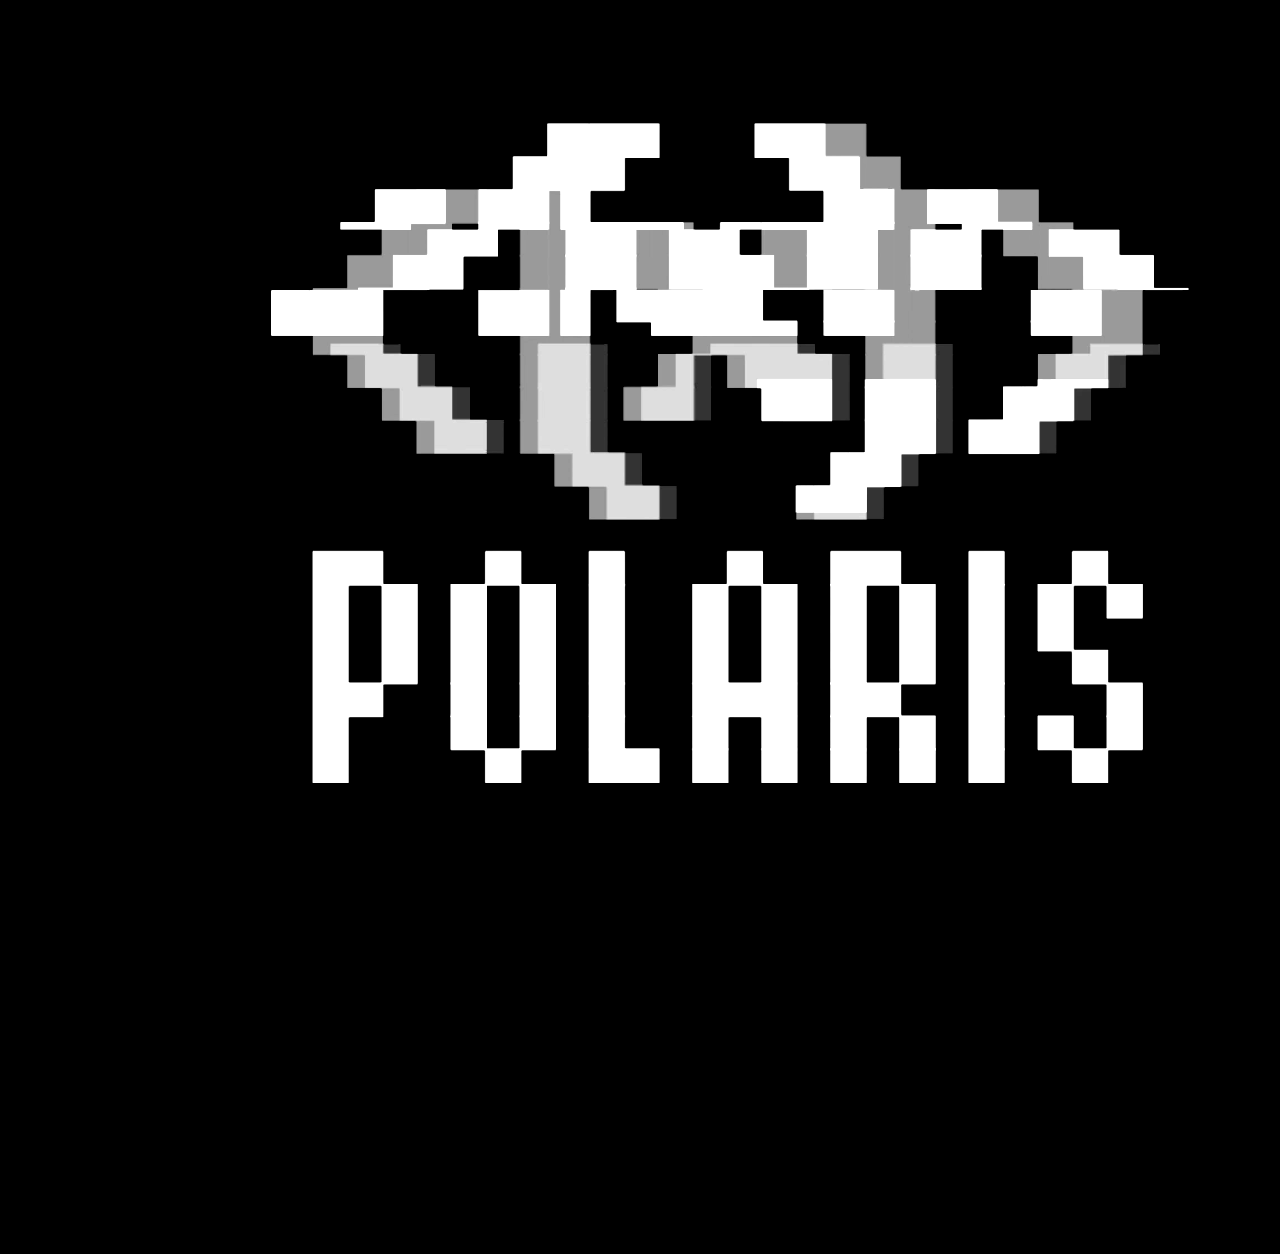
<file: POLARISWEBSITE/Polaris.html>
<!DOCTYPE html>
<html allow="autoplay">
<head>
<meta charset="utf-8">
<meta content="stuff, to, help, search, engines, not" name="keywords">
<meta content="What this page is about." name="description">
<meta content="Display Webcam Stream" name="title">
<link rel="stylesheet" href="assets/main.css" type="text/css" />
<link rel="icon" href="assets/PPPICON.png">
<title>Polaris</title>
<style></style>
</head>

<body>

<video class="loading" width="1440" height="auto" autoplay>
<source src="assets/PolarisLOGOanimation2.mp4" type="video/mp4">
</video>

<div class="LOGO">
  <div class="CONCERNSBUTTON"></div>
  <div class="PRIVATEBUTTON"></div>
  <img class="POLARIS" src="assets/POLARISweblogo.png" alt="POLARIS" width="350px">
  <img class="BUTTON" src="assets/POLARISbuttons.png" alt="BUTTON" width="350px">
</div>
<div class="Content">
<iframe class="CONCERNS" src="Concerns.html" frameborder="none" style="display: none;"></iframe>
<iframe class="PRIVATE" src="PRIVATE.html" frameborder="none" style="display: none;"></iframe>
</div>

<div id="container">
  <canvas id="motion" width="64" height="48"></canvas>
  <video id="video" autoplay></video>
</div>


<script src="https://ajax.googleapis.com/ajax/libs/jquery/3.3.1/jquery.min.js"></script>
<script type="text/javascript" src="assets/script.js"></script>
<script type="text/javascript" src="assets/script2.js"></script>
<script>

var video = document.getElementById('video');
var canvas = document.getElementById('motion');
var score = document.getElementById('score');

function initSuccess() {
	DiffCamEngine.start();
}

function initError() {
	alert('Something went wrong.');
}

function capture(payload) {
	score.textContent = payload.score;
}

DiffCamEngine.init({
	video: video,
	motionCanvas: canvas,
	initSuccessCallback: initSuccess,
	initErrorCallback: initError,
});
</script>


</body>
</html>
</file>
<file: assets/main.css>
body {
    font: 100% / 1.5 Redaction;
    background: #292929;

  }

  * {
    margin:0;
    padding:0;
  }

  a:link {
color: white;
 text-decoration: none;


}


a:visited {
  color: white;
 text-decoration: none;


}


a:hover {
  color: white;
 text-decoration: none;
}


a:active {
color: white;
 text-decoration: none;
}

/*––––––––––––––––LOGO & HIRE ME––––––––––––––––*/

.LOGOVC {
  position: relative;
  z-index: 1;
  width: 20vh;
  margin: 1vw;
  float: left;
  cursor: pointer;
}

.HIRETHOU {
  position: fixed;
  bottom: 15px;
  right: 25px;
  z-index: 1;
  width: 200px;
  font-family: Lo-Res;
  color: white;
  font-size: 50px;
}

.MenuTop{
  position: relative;
  width: 100vw;
  height: 15vh;
  background: black;
  float: left;
}

.TextTop{
  float: left;
  display: table;
  width: 85vw;
  height: 100%;
  text-align: center;
  position: relative;
  font-weight: normal;
  font-size: 2.5vw;
  color: white;
}

.MenuText{
  display: table-cell;
  vertical-align: middle;
}

.MenuText:hover{
  text-decoration: underline;
  cursor: pointer;
}

/*––––––––––––––––ABOUT TEXT––––––––––––––––*/

.HomePage{
  position: relative;
  width: 100vw;
  height: 86vh;
  float: left;
}

.BODYOPENING{
  font-family: Redaction;
  color: white;
  height: 70vh;
  width: 650px;
  position: relative;
  display: block;
  margin-left: auto;
  margin-right: auto;
  font-weight: normal;
  font-size: 40vw;
}

h1 {
  font-weight: normal;
  font-size: 40pt;
}

.heading {
  font-weight: normal;
  font-size: 40pt;
  margin-top: 20vh;
}

.BODYOPENING2{
  font-family: Redaction;
  color: white;
  height: auto;
  width: 650px;
  position: absolute;
  margin: auto;
  left: 0;
  right: 0;
  bottom: 200px;
  font-size: 50px;
}

.BODYCLOSING{
  font-family: Redaction;
  color: black;
  opacity: 0;
  height: auto;
  width: 650px;
  position: absolute;
  margin: auto;
  left: 0;
  right: 0;
  top: 5200px;
  font-size: 50px;
  z-index: 0;
}

/*––––––––––––––––WEBPAGE GIFS––––––––––––––––*/

.WorkPage{
  position: relative;
  width: 100vw;
  height: 85vh;
  float: left;
  background: white !important;
}

.WorkPageBody{
  position: relative;
  width: 100vw;
  height: 100vh;
  float: left;
  background: white !important;
}

.BackArrow {
  position: relative;
  left: 25px;
  top: 25px;
  color: white;
  font-size: 5vw;
  z-index: 25;
  font-family: Lo-Res;
  display: none;
}

.MenuLeft{
  position: fixed;
  padding: 0 1vw;
  width: 15vw;
  height: 100vh;
  background: #292929;
  float: left;
  font-weight: normal;
  font-size: 1vw;
  color: white;
  overflow-y: scroll;
}

.LeftTitle{
  font-size: 2vw;
  text-decoration: underline;
}

.grid {
      display: flex;
      flex-wrap: wrap;
      display: grid;
      grid-template-columns: repeat(auto-fill, minmax(400px, 1fr));
      grid-auto-rows: minmax(150px, auto);
      grid-gap: 0;
      margin: 0 0 0 17.5vw;
}

.grid.scale {
  display: block;
}

div[class^="module"] {
  display: flex;
  /* align-items: baseline; */
  justify-content: center;
  height: 300px;
  margin-left: 5px;
  margin-right: 5px;
  flex: 1 1 200px;
  overflow: hidden;
  position: relative;
}

.WorkReal{
  position: relative;
  height: 300px;
}

.img1st:hover {
  position: relative;
  height: 310px !important;
  cursor: pointer;
}

.img1st.carouselscale:hover{
  height: 75vh !important;
}

.WorkReal.IMGscale{
  position: relative;
  height: 75vh;
}


div[class^="module"].IMGscale {
  display: flex;
  /* align-items: baseline; */
  justify-content: center;
  height: 75vh;
  margin-left: 5px;
  margin-right: 5px;
  flex: 1 1 200px;
  overflow: hidden;
  position: relative;
}

input[type="button" i]{
  background-color: white; /* Green */
   border: none;
   color: black;
   text-align: center;
   text-decoration: none;
   font-size: 4vw;
   font-family: Lo-Res;
}

.carousel_button {
  display:none;
  cursor:pointer;
  position: absolute;
  top: 30vh;
  }

#previous_image {
  left:0px;
  }

#next_image {
  right:0px;
  }

#carousel_image img {
  display:none;
  height: 300px;
  }
#carousel_image img.carouselscale {
  height: 75vh;
  }

#carousel_image {

  }

/* .VANGUARD_REAL {
  position: relative;
  height:300px;
}

.STRESSSUCKS_REAL {
  position: relative;
  height:300px;
}

.POLARIS_REAL {
  position: relative;
  height:300px;
}

.SOLLEWITT_REAL {
  position: relative;
  height:300px;
}

.ITRAINED_REAL {
  position: relative;
  height:300px;
}

.BADASSBAUHAUS_REAL {
  position: relative;
  height:300px;
} */

.POLARISBOX {
  position: relative;
  display: flow-root;
  margin-top: auto;
  margin-left: auto;
  margin-right: auto;
  margin-bottom: auto;
}

.BADASSBOX {
  position: relative;
  display: flow-root;
  margin-top: auto;
  margin-left: auto;
  margin-right: auto;
  margin-bottom: auto;
}


/*––––––––––––––––Hover Descriptions––––––––––––––––*/

.WorkDESC{
  display: none;
  position: relative;
  color: black;
  display: none;
  font-family: Redaction;
  font-size: 25px;
  margin: 0 auto;
  left: 0;
  right: 0;
  width: 40vw;
}

.WorkDESC.CenterText{
  display: table;
}

.VANGUARD_DESC {

}

/* .STRESSSUCKS_DESC {
  color: white;
  position: fixed;
  display: none;
  width: auto;
  height: auto;
  left: 25px;
  bottom: 25px;
  font-family: Redaction;
  font-size: 25px;
  width: 650px;
}

.POLARIS_DESC {
  color: white;
  position: fixed;
  display: none;
  width: auto;
  height: auto;
  left: 25px;
  bottom: 25px;
  font-family: Redaction;
  font-size: 25px;
  width: 650px;
}

.SOLLEWITT_DESC {
  color: white;
  position: fixed;
  display: none;
  width: auto;
  height: auto;
  left: 25px;
  bottom: 25px;
  font-family: Redaction;
  font-size: 25px;
  width: 650px;
}

.ITRAINED_DESC {
  color: white;
  position: fixed;
  display: none;
  width: auto;
  height: auto;
  left: 25px;
  bottom: 25px;
  font-family: Redaction;
  font-size: 25px;
  width: 650px;
}

.BADASSBAUHAUS_DESC {
  color: white;
  position: fixed;
  display: none;
  width: auto;
  height: auto;
  left: 25px;
  bottom: 25px;
  font-family: Redaction;
  font-size: 25px;
  width: 650px;
} */

/*––––––––––––PROCESS PDF––––––––––––*/

.PROCESSPDF_LINK {
 color: white;
 position: fixed;
 width: auto;
 height: auto;
 right: 25px;
 top: 25px;
 font-family: Redaction;
 font-size: 25px;
 display: none;
 z-index: 2;
 font-size: 25px;
 text-decoration: none;
}

/*––––––––––––HOVER STATES––––––––––––*/

/* .VANGUARD_REAL:hover + .VANGUARD_DESC {
display: block;
}

.STRESSSUCKS_REAL:hover + .STRESSSUCKS_DESC {
display: block;
}

.POLARIS_REAL:hover + .POLARIS_DESC {
display: block;
}

.POLARISBOX:hover  .PROCESSPDF_LINK {
display: block;
} */

.PROCESSPDF_LINK:hover {
text-decoration: underline;
}

/* .SOLLEWITT_REAL:hover + .SOLLEWITT_DESC {
display: block;
}

.ITRAINED_REAL:hover + .ITRAINED_DESC {
display: block;
}

.BADASSBAUHAUS_REAL:hover + .BADASSBAUHAUS_DESC{
display: block;
} */

.BADASSBOX:hover  .PROCESSPDF_LINK {
display: block;
}

@font-face {
  font-family: "Redaction";
  src: url('webfonts/Redaction20-Regular.woff');
}

@font-face {
  font-family: "Lo-Res";
  src: url('Lo-Res 12 Regular.ttf');
}

.HIRETHOU:hover {
  text-decoration: underline;
}

  /*Leaving this here if it decide to use it*/

  /*-----------------------Parallax Base Styles-----------------------*/

  .parallax {
    height: 500px; /* fallback for older browsers */
    height: 100vh;
    overflow-x: hidden;
    overflow-y: auto;
    -webkit-perspective: 300px;
    perspective: 300px;
  }

  .parallax__group {
    position: relative;
    height: 500px; /* fallback for older browsers */
    height: 150vh;
    -webkit-transform-style: preserve-3d;
    transform-style: preserve-3d;
  }

  .parallax__layer {
    position: absolute;
    top: 0;
    left: 0;
    right: 0;
    bottom: 0;
  }

  .parallax__layer--fore {
    -webkit-transform: translateZ(90px) scale(.7);
    transform: translateZ(90px) scale(.7);
    z-index: 1;
  }

  .parallax__layer--base {
    -webkit-transform: translateZ(0);
    transform: translateZ(0);
    z-index: 4;
  }

  .parallax__layer--back {
    -webkit-transform: translateZ(-300px) scale(2);
    transform: translateZ(-300px) scale(2);
    z-index: 3;
  }

  .parallax__layer--deep {
    -webkit-transform: translateZ(-600px) scale(3);
    transform: translateZ(-600px) scale(3);
    z-index: 2;
  }


  /* Debugger styles - used to show the effect
  --------------------------------------------- */

  .debug {
    position: fixed;
    top: 0;
    left: .5em;
    z-index: 999;
    background: rgba(0,0,0,.85);
    color: #fff;
    padding: .5em;
    border-radius: 0 0 5px 5px;
}

  .debug-on .parallax__group {
    -webkit-transform: translate3d(800px, 0, -800px) rotateY(30deg);
    transform: translate3d(700px, 0, -800px) rotateY(30deg);
 }
  .debug-on .parallax__layer {
    box-shadow: 0 0 0 2px #000;
    opacity: 0.9;
  }
  .parallax__group {
    -webkit-transition: -webkit-transform 0.5s;
    transition: transform 0.5s;
  }


  /* demo styles
  --------------------------------------------- */

  .parallax {
    font-size: 100%;
  }




   /* centre the content in the parallax layers */
  .title {
    text-align: center;
    position: absolute;
    left: 50%;
    top: 50%;
    -webkit-transform: translate(-50%, -50%);
    transform: translate(-50%, -50%);
  }



  /* style the groups
  --------------------------------------------- */

  #group1 {
    z-index: 5; /* slide over group 2 */
  }
  #group1 .parallax__layer--base {
    background: Black;
  }

  #group2 {
    z-index: 3; /* slide under groups 1 and 3 */
  }
  #group2 .parallax__layer--back {
    background: white;
  }

  #group3 {
    z-index: 4; /* slide over group 2 and 4 */
    height: 910px;
  }
  #group3 .parallax__layer--base {
    background: black;
  }

  #group4 {
    z-index: 2; /* slide under group 3 and 5 */
  }
  #group4 .parallax__layer--deep {
    background: white);
  }

  #group5 {
    z-index: 3; /* slide over group 4 and 6 */
  }
  #group5 .parallax__layer--base {
    background: Black;
  }

  #group6 {
    z-index: 2; /* slide under group 5 and 7 */
  }
  #group6 .parallax__layer--back {
    background: white;
  }

  #group7 {
    z-index: 3; /* slide over group 7 */
  }
  #group7 .parallax__layer--base {
    background: Black;
    height: 1800px;
  }


  /* misc
  --------------------------------------------- */
</file>
<file: Human_Cyborg/assets/main.css>
@font-face{
    font-family: "Redaction";
    src: url('Redaction/Redaction-Regular.woff');
}

@font-face{
    font-family: "Redaction50";
    src: url('Redaction/Redaction50-Regular.woff');
}

@font-face{
    font-family: "Redaction50-Italic";
    src: url('Redaction/Redaction50-Italic.woff');
}

html {
  margin:0;
  padding:0;
  overflow: hidden;
}

body {
  background-color: black;
  cursor: url('CURSOR.png'), default;
}

#container1 {
  margin: 0;
  padding: 0;
  height: auto;
  width: 720px;
  position: absolute;
  z-index: -1;
  float: left;
}

#container2 {
  margin: 0;
  padding: 0;
  height: auto;
  width: 720px;
  position: relative;
  float: left;
}

#video {
  margin: 0;
  padding: 0;
  width: 1440px;
  filter: grayscale(100%) contrast(200%);
  transform: scaleX(-1)
}

#motion {
  margin: 0;
  padding: 0;
  width: 1440px;
  filter: grayscale(100%) contrast(300%);
  transform: scaleX(-1);
}

canvas {
    image-rendering: pixelated;
}

.TEXT {
  position: absolute;
  top: 0;
  bottom: 0;
  left: 0;
  right: 0;
  margin: auto;
  z-index: 1;
  height: 125px;
  width: 700px;
  color: white;
  font-size: 100px;
  text-align: center;
  background: black;
}

.TEXT2 {
  margin: 0 20px 0 25px;
  position: absolute;
  height: fit-content;
  bottom: 0;
  top: 0;
  left: 0;
  right: 0;
  z-index: 1;
  color: white;
  font-size: 20pt;
}

.HUMAN {
  font-family: Redaction;
}

.CYBORG {
  font-family: Redaction50;
}

h1 {
  font-family: Redaction50;
  font-weight: normal;
}

.ITALIC {
  font-family: Redaction50-Italic;
}
</file>
<file: POLARISWEBSITE/assets/second.css>
@font-face{
    font-family: "LoRes";
    src: url('Lo-Res/Lo-Res 12 Bold Alt.ttf'),
}
* {
  margin:0;
  padding:0;
}
</file>
<file: POLARISWEBSITE/assets/main.css>
@font-face{
    font-family: "LoRes";
    src: url('Lo-Res/Lo-Res 12 Bold Alt.ttf'),
}
html {
  margin:0;
  padding:0;
  overflow: hidden;
}

body {
  background-color: black;
  cursor: url('CURSOR.png'), default;
}
.loading {
  position: absolute;
  float: left;
  width: 1440px;
  height: -webkit-fill-available;
  background-color: black;
  z-index: 2;
  border: none;
  transform: scale(1.06);
  filter: grayscale(100%) contrast(180%);
}

#container {
    margin:0;
    padding:0;
    height: auto;
    width: 1440px;
}
#video {
  margin: 0;
  padding: 0;
  width: 1440px;
  filter: grayscale(100%) contrast(180%);
}
#motion {
  margin: 0;
  padding: 0;
  width: 1440px;
  filter: grayscale(100%) contrast(300%);
  transform: scaleX(-1);
}
canvas {
    image-rendering: pixelated;
}
.LOGO {
  position: fixed;
  z-index: 1;
  width: 350px;
  height: -webkit-fill-available;
  padding: 25px;
}
.POLARIS {
  position: fixed;
  float: left;
}
.BUTTON {
  position: fixed;
  float: left;
  bottom: 0;
}
.Content{
  position: fixed;
  z-index: 1;
  right:25px;
  width: auto;
  height: -webkit-fill-available;
  padding: 25px;
  overflow: auto;
  -webkit-overflow-scrolling:touch;
}

.CONCERNSBUTTON {
  position: fixed;
  width: 350px;
  height: 60px;
  z-index: 2;
  bottom: 145px;
  cursor: url('CURSORCLICK.png'), default;
}
.PRIVATEBUTTON {
  position: fixed;
  bottom: 0;
  width: 350px;
  height: 75px;
  z-index: 2;
  cursor: url('CURSORCLICK.png'), default;
}

.CONCERNS {
  position: relative;
  width: 690px;
  height: -webkit-fill-available;
  float: left;
  overflow: scroll;
  -webkit-overflow-scrolling: scrolling;
}

.PRIVATE {
  position: relative;
  width: 690px;
  height: -webkit-fill-available;
  float: left;
  overflow: scroll;
  -webkit-overflow-scrolling: scrolling;
}
</file>
